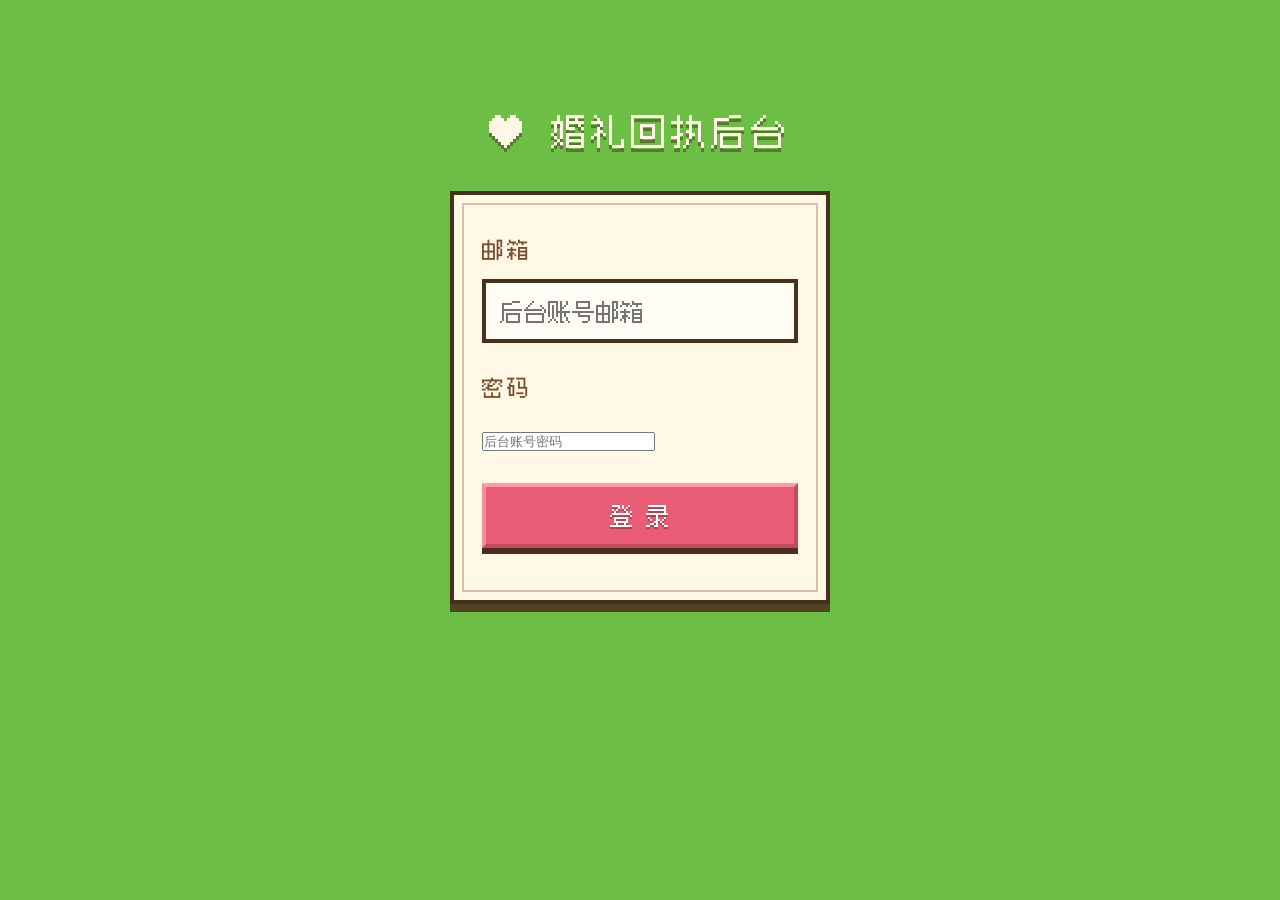
<file: admin.html>
<!DOCTYPE html>
<html lang="zh-CN">
<head>
  <meta charset="UTF-8">
  <meta name="viewport" content="width=device-width, initial-scale=1.0">
  <title>回执管理 · 婚礼后台</title>
  <link rel="icon" href="data:image/svg+xml,%3Csvg%20xmlns='http://www.w3.org/2000/svg'%20viewBox='0%200%207%206'%20shape-rendering='crispEdges'%3E%3Crect%20x='1'%20y='0'%20width='2'%20height='1'%20fill='%23ff8fa5'/%3E%3Crect%20x='4'%20y='0'%20width='2'%20height='1'%20fill='%23ff8fa5'/%3E%3Crect%20x='0'%20y='1'%20width='7'%20height='2'%20fill='%23e85d75'/%3E%3Crect%20x='1'%20y='3'%20width='5'%20height='1'%20fill='%23e85d75'/%3E%3Crect%20x='2'%20y='4'%20width='3'%20height='1'%20fill='%23e85d75'/%3E%3Crect%20x='3'%20y='5'%20width='1'%20height='1'%20fill='%23e85d75'/%3E%3C/svg%3E">
  <link rel="stylesheet" href="css/style.css">
</head>
<body class="admin-body">

  <main class="admin-main">

    <!-- 登录视图 -->
    <div id="admin-login" class="admin-login hidden">
      <h1>♥ 婚礼回执后台</h1>
      <div class="panel">
        <div class="field">
          <label for="admin-email">邮箱</label>
          <input type="text" id="admin-email" autocomplete="username" placeholder="后台账号邮箱">
        </div>
        <div class="field">
          <label for="admin-password">密码</label>
          <input type="password" id="admin-password" autocomplete="current-password" placeholder="后台账号密码">
        </div>
        <button class="btn btn-primary btn-block" id="admin-login-btn" type="button">登 录</button>
        <p class="admin-err" id="admin-login-err"></p>
      </div>
    </div>

    <!-- 面板视图 -->
    <div id="admin-panel" class="hidden">
      <div class="admin-header">
        <h1>♥ 回执名单</h1>
        <div style="display:flex;gap:12px;flex-wrap:wrap">
          <button class="btn" id="admin-refresh" type="button">刷新</button>
          <button class="btn" id="admin-export" type="button">导出 CSV</button>
          <button class="btn" id="admin-logout" type="button">退出</button>
        </div>
      </div>

      <div class="admin-stats">
        <div class="stat-card"><div class="stat-num" id="stat-total">0</div><div class="stat-label">收到回执</div></div>
        <div class="stat-card"><div class="stat-num" id="stat-yes">0</div><div class="stat-label">确定出席</div></div>
        <div class="stat-card"><div class="stat-num" id="stat-guests">0</div><div class="stat-label">出席人数</div></div>
        <div class="stat-card"><div class="stat-num" id="stat-no">0</div><div class="stat-label">遗憾缺席</div></div>
      </div>

      <div class="admin-table-wrap">
        <table class="admin-table">
          <thead>
            <tr><th>时间</th><th>姓名</th><th>电话</th><th>出席</th><th>人数</th><th>留言</th><th></th></tr>
          </thead>
          <tbody id="admin-tbody"></tbody>
        </table>
        <p id="admin-empty" class="hidden" style="text-align:center;padding:24px;color:#7a4e2d">
          还没有人提交回执，把请柬链接发出去吧 ♥
        </p>
      </div>
    </div>

    <!-- 未配置提示 -->
    <div id="admin-unconfigured" class="hidden">
      <div class="panel" style="text-align:center">
        <p style="font-size:30px;margin-bottom:16px">回执后台还没有开通</p>
        <p style="color:#7a4e2d;line-height:1.9">
          请先按 README.md 的步骤开通 Supabase，<br>
          然后把网址和密钥填进 config.js 再刷新本页。
        </p>
      </div>
    </div>

  </main>

  <div id="toast" hidden></div>

  <script src="assets/js/supabase.min.js"></script>
  <script src="config.js"></script>
  <script src="js/pixelart.js"></script>
  <script src="js/admin.js"></script>
</body>
</html>
</file>
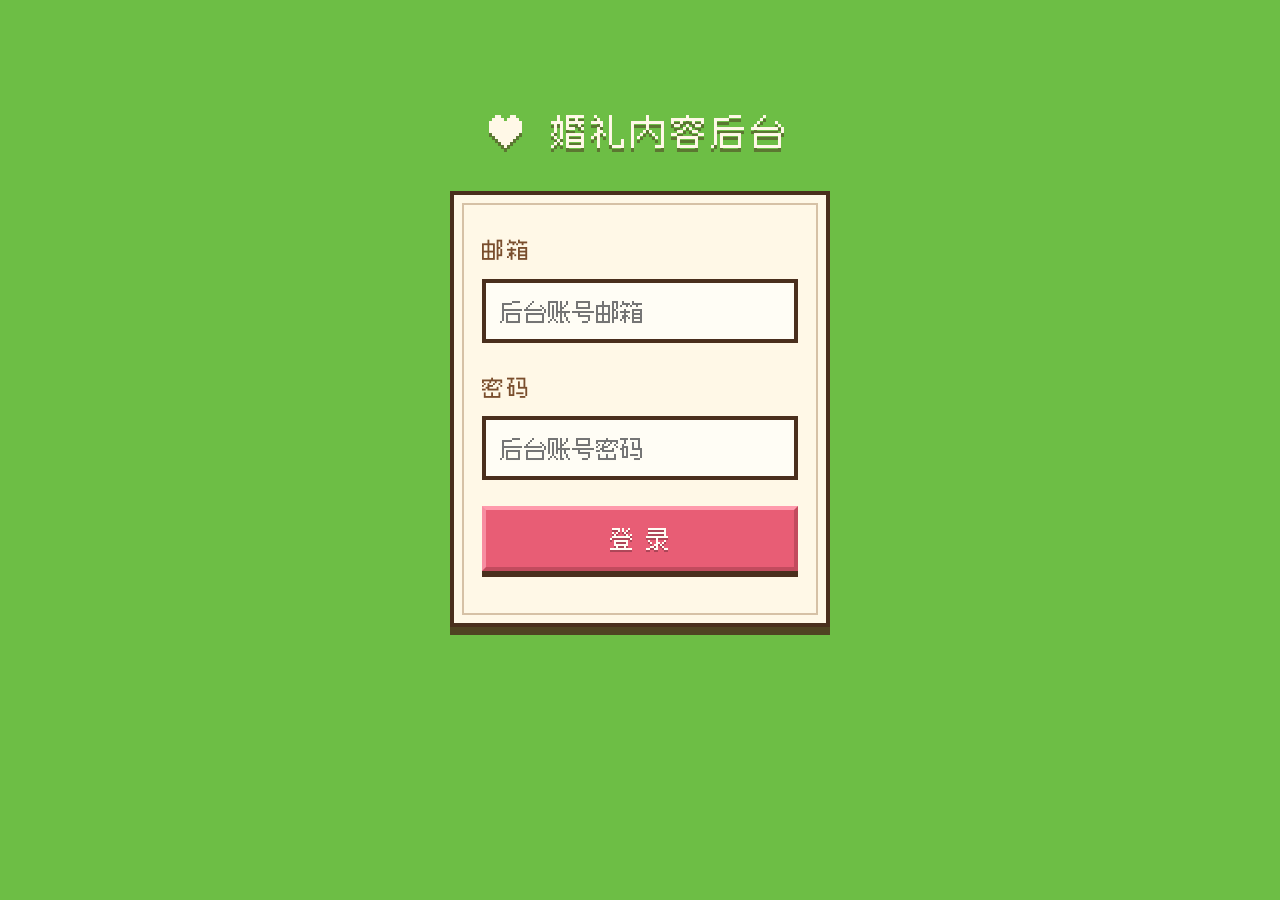
<file: editor.html>
<!DOCTYPE html>
<html lang="zh-CN">
<head>
  <meta charset="UTF-8">
  <meta name="viewport" content="width=device-width, initial-scale=1.0">
  <title>内容管理 · 婚礼后台</title>
  <link rel="icon" href="data:image/svg+xml,%3Csvg%20xmlns='http://www.w3.org/2000/svg'%20viewBox='0%200%207%206'%20shape-rendering='crispEdges'%3E%3Crect%20x='1'%20y='0'%20width='2'%20height='1'%20fill='%23ff8fa5'/%3E%3Crect%20x='4'%20y='0'%20width='2'%20height='1'%20fill='%23ff8fa5'/%3E%3Crect%20x='0'%20y='1'%20width='7'%20height='2'%20fill='%23e85d75'/%3E%3Crect%20x='1'%20y='3'%20width='5'%20height='1'%20fill='%23e85d75'/%3E%3Crect%20x='2'%20y='4'%20width='3'%20height='1'%20fill='%23e85d75'/%3E%3Crect%20x='3'%20y='5'%20width='1'%20height='1'%20fill='%23e85d75'/%3E%3C/svg%3E">
  <link rel="stylesheet" href="css/style.css?v=25">
  <link rel="stylesheet" href="css/editor.css?v=7">
</head>
<body class="admin-body">

  <main class="admin-main editor-main">

    <!-- 登录视图 -->
    <div id="editor-login" class="admin-login hidden">
      <h1>♥ 婚礼内容后台</h1>
      <div class="panel">
        <div class="field">
          <label for="editor-email">邮箱</label>
          <input type="text" id="editor-email" autocomplete="username" placeholder="后台账号邮箱">
        </div>
        <div class="field">
          <label for="editor-password">密码</label>
          <input type="password" id="editor-password" autocomplete="current-password" placeholder="后台账号密码">
        </div>
        <button class="btn btn-primary btn-block" id="editor-login-btn" type="button">登 录</button>
        <p class="admin-err" id="editor-login-err"></p>
      </div>
    </div>

    <!-- 面板视图 -->
    <div id="editor-panel" class="hidden">
      <div class="admin-header">
        <h1>♥ 内容管理</h1>
        <div style="display:flex;gap:12px;flex-wrap:wrap">
          <button class="btn" id="editor-logout" type="button">退出</button>
        </div>
      </div>

      <!-- 顶部 tab 栏 -->
      <nav class="editor-tabs">
        <button class="tab active" data-tab="content" type="button">内容</button>
        <button class="tab" data-tab="photos" type="button">照片</button>
        <button class="tab" data-tab="guests" type="button">嘉宾</button>
        <button class="tab" data-tab="games" type="button">游戏</button>
        <button class="tab" data-tab="modules" type="button">模块</button>
        <button class="tab" data-tab="board" type="button">看板</button>
      </nav>

      <!-- ① 内容 -->
      <section id="tab-content" class="tab-page">

        <div class="panel editor-panel">
          <h2 class="editor-sub">新人</h2>
          <div class="editor-grid">
            <div class="field"><label for="ed-groom">新郎姓名</label><input type="text" id="ed-groom" maxlength="20"></div>
            <div class="field"><label for="ed-bride">新娘姓名</label><input type="text" id="ed-bride" maxlength="20"></div>
            <div class="field"><label for="ed-groom-nick">新郎昵称</label><input type="text" id="ed-groom-nick" maxlength="20"></div>
            <div class="field"><label for="ed-bride-nick">新娘昵称</label><input type="text" id="ed-bride-nick" maxlength="20"></div>
          </div>
          <p class="editor-hint">昵称用于故事对话：对话里写「晓宇」「小新娘」会自动换成昵称。</p>
        </div>

        <div class="panel editor-panel">
          <h2 class="editor-sub">外观主题</h2>
          <p class="editor-hint">白天 / 黑夜 / 自动；「自动」= 18 点后到 6 点进入夜景。</p>
          <div class="editor-grid">
            <div class="field"><label for="ed-theme">主题模式</label>
              <select id="ed-theme">
                <option value="auto">自动（18 点后夜景）</option>
                <option value="day">白天</option>
                <option value="night">黑夜</option>
              </select>
            </div>
            <div class="field"><label for="ed-env-address">信封收件人（留空=新郎 × 新娘 亲启）</label><input type="text" id="ed-env-address" maxlength="30" placeholder="张宇 × 赵熙雅 亲启"></div>
          </div>
        </div>

        <div class="panel editor-panel">
          <h2 class="editor-sub">封面标题（张宇 × 赵熙雅）</h2>
          <p class="editor-hint">上方小样即封面文字实时预览：颜色、字号、字体、描边、字距、位置改完立刻变，保存后请柬同步。</p>
          <div class="editor-title-preview" id="ed-title-preview">
            <div class="tp-bg"></div>
            <div class="tp-copy" id="tp-copy">
              <p class="tp-eyebrow" id="tp-eyebrow">SAVE THE DATE</p>
              <p class="tp-title" id="tp-title">张宇 × 赵熙雅</p>
              <p class="tp-date" id="tp-date">2026.9.12</p>
            </div>
            <div class="tp-btn" id="tp-btn">↓ 点击开启邀请函 ↓</div>
          </div>
          <div class="editor-grid editor-grid-3">
            <div class="field"><label for="ed-tt-text">标题文字（留空=新郎 × 新娘）</label><input type="text" id="ed-tt-text" maxlength="30" placeholder="张宇 × 赵熙雅"></div>
            <div class="field"><label for="ed-tt-eyebrow">眉题文字（留空=SAVE THE DATE）</label><input type="text" id="ed-tt-eyebrow" maxlength="30" placeholder="SAVE THE DATE"></div>
            <div class="field"><label for="ed-tt-date">日期文字（留空=婚礼日期）</label><input type="text" id="ed-tt-date" maxlength="30" placeholder="2026.9.12"></div>
          </div>
          <div class="editor-grid editor-grid-4">
            <div class="field"><label for="ed-tt-color">文字颜色</label><input type="color" id="ed-tt-color"></div>
            <div class="field"><label for="ed-tt-edge">金边色</label><input type="color" id="ed-tt-edge"></div>
            <div class="field"><label for="ed-tt-outline">棕边色</label><input type="color" id="ed-tt-outline"></div>
            <div class="field"><label for="ed-tt-shadow">阴影色</label><input type="color" id="ed-tt-shadow"></div>
          </div>
          <div class="editor-grid editor-grid-4">
            <div class="field"><label for="ed-tt-size">字号 px（12-60）</label><input type="number" id="ed-tt-size" min="12" max="60" step="1"></div>
            <div class="field"><label for="ed-tt-font">字体</label>
              <select id="ed-tt-font">
                <option value="pixel">像素体 Fusion Pixel</option>
                <option value="hei">黑体</option>
                <option value="system">系统默认</option>
              </select>
            </div>
            <div class="field"><label for="ed-tt-stroke">描边厚度</label>
              <select id="ed-tt-stroke">
                <option value="1">细</option>
                <option value="2">标准</option>
                <option value="3">粗</option>
              </select>
            </div>
            <div class="field"><label for="ed-tt-ls">字距 em（0-0.3）</label><input type="number" id="ed-tt-ls" min="0" max="0.3" step="0.01"></div>
          </div>
          <div class="field"><label for="ed-tt-y">标题位置（相对整张封面图 %，10 靠上 / 60 靠下，默认 30）</label><input type="range" id="ed-tt-y" min="10" max="60" step="1"></div>
          <div class="field"><label for="ed-tt-btnY">打卡按钮位置（相对整张封面图 %，默认 92）</label><input type="range" id="ed-tt-btnY" min="50" max="98" step="1"></div>
          <div class="editor-grid">
            <div class="field"><label for="ed-cover-url">封面图片（留空=内置封面；可上传）</label><input type="text" id="ed-cover-url" placeholder="https://… 或留空"></div>
          </div>
          <div class="editor-upload-row">
            <button class="btn btn-wood" id="ed-cover-upload-btn" type="button">上传封面图</button>
            <input type="file" id="ed-cover-file" accept="image/*" hidden>
            <span id="ed-cover-progress"></span>
          </div>
          <p class="editor-hint">封面图尺寸 1080 × 2340（竖图，建议按此比例上传），上传后点「保存」生效，请柬封面与上方预览同步更换。</p>
        </div>

        <div class="panel editor-panel">
          <h2 class="editor-sub">统一介绍（时间 · 倒计时 · 月历）</h2>
          <p class="editor-hint">这一块显示在「参加我们的婚礼」和「婚礼节」之间：开席时间与男方婚宴一致，倒计时和月历按需显示。今日行程归各婚宴自己配（见下方）。</p>
          <div class="editor-switches" style="margin-top:18px">
            <label class="editor-switch"><input type="checkbox" id="ed-i-countdown" checked><span>倒计时</span></label>
            <label class="editor-switch"><input type="checkbox" id="ed-i-calendar" checked><span>婚礼月历</span></label>
          </div>
        </div>

        <div class="panel editor-panel">
          <h2 class="editor-sub">女方婚宴</h2>
          <div class="editor-grid editor-grid-5">
            <div class="field"><label for="ed-b-year">年</label><input type="number" id="ed-b-year" min="2020" max="2100"></div>
            <div class="field"><label for="ed-b-month">月</label><input type="number" id="ed-b-month" min="1" max="12"></div>
            <div class="field"><label for="ed-b-day">日</label><input type="number" id="ed-b-day" min="1" max="31"></div>
            <div class="field"><label for="ed-b-hour">时</label><input type="number" id="ed-b-hour" min="0" max="23"></div>
            <div class="field"><label for="ed-b-minute">分</label><input type="number" id="ed-b-minute" min="0" max="59"></div>
          </div>
          <div class="field">
            <label for="ed-b-lunar">农历（选填，如：农历八月廿一）</label>
            <input type="text" id="ed-b-lunar" maxlength="20">
          </div>
          <div class="editor-grid">
            <div class="field"><label for="ed-b-venue-name">场地名称</label><input type="text" id="ed-b-venue-name" maxlength="40"></div>
            <div class="field"><label for="ed-b-venue-address">详细地址</label><input type="text" id="ed-b-venue-address" maxlength="80"></div>
            <div class="field"><label for="ed-b-lng">经度 lng</label><input type="number" id="ed-b-lng" step="any"></div>
            <div class="field"><label for="ed-b-lat">纬度 lat</label><input type="number" id="ed-b-lat" step="any"></div>
          </div>
          <p class="editor-hint">女方场地坐标用于「打开地图导航」跳转高德，用 lbs.amap.com/tools/picker 获取；不填会跳到默认占位点，务必填真实值。</p>
          <div class="field" style="margin-top:18px"><label for="ed-b-venue-notice">住宿 &amp; 接送说明（选填，留空则不显示）</label><textarea id="ed-b-venue-notice" maxlength="400" placeholder="例如：外地宾客可入住 XX 酒店（约 10 分钟车程）；婚礼当天 10:30 在地铁 XX 站 C 口有接驳车接送。"></textarea></div>
          <div class="editor-grid" style="margin-top:18px">
            <div class="field"><label for="ed-b-map-photo">山谷地图实景照片地址（选填）</label><input type="text" id="ed-b-map-photo" placeholder="留空 = 使用内置像素地图"></div>
          </div>
          <div class="editor-upload-row">
            <button class="btn btn-wood" id="b-map-photo-upload" type="button">上传实景照片</button>
            <input type="file" id="b-map-photo-file" accept="image/*" hidden>
          </div>
          <p class="editor-hint">点「上传实景照片」地址自动填入左侧「山谷地图实景照片」，这张照片会显示在山谷地图的女方场地卡片上；新人照留空则不显示照片。</p>
          <div class="field" style="margin-top:18px">
            <label>今日行程（该场自己的流程；点「＋ 添加流程」加一行，行数不限）</label>
            <div class="sched-rows" id="b-sched-rows"></div>
            <button class="btn btn-wood" id="b-sched-add" type="button">＋ 添加流程</button>
          </div>
          <p class="editor-hint">「环节」靠左、「时间」靠右显示在同一行，说明独占下一行；三栏都留空的行保存时自动丢弃。</p>
          <div class="editor-grid" style="margin-top:18px">
            <div class="field"><label for="ed-b-transport-public">公共交通</label><input type="text" id="ed-b-transport-public" maxlength="40" placeholder="例如：地铁 XX 站下车后打车前往"></div>
            <div class="field"><label for="ed-b-transport-car">自驾前往</label><input type="text" id="ed-b-transport-car" maxlength="40" placeholder="例如：导航至酒店停车场"></div>
          </div>
          <div class="editor-switches" style="margin-top:18px">
            <label class="editor-switch"><input type="checkbox" id="ed-b-info-on" checked><span>显示「完整婚礼信息」块</span></label>
            <label class="editor-switch"><input type="checkbox" id="ed-b-info-expanded"><span>默认展开</span></label>
          </div>
          <div class="editor-switches" style="margin-top:10px">
            <label class="editor-switch"><input type="checkbox" id="ed-b-countdown"><span>倒计时</span></label>
            <label class="editor-switch"><input type="checkbox" id="ed-b-calendar"><span>婚礼月历</span></label>
          </div>
          <p class="editor-hint">「完整婚礼信息」块默认收起，点击展开，里面包含：今日行程、交通、住宿接送、倒计时、月历（勾了才显示）。倒计时 / 月历默认不显示，需要时勾上；女方婚宴不影响山谷地图和首页日期。</p>
        </div>

        <div class="panel editor-panel">
          <h2 class="editor-sub">男方婚宴</h2>
          <div class="editor-grid editor-grid-5">
            <div class="field"><label for="ed-g-year">年</label><input type="number" id="ed-g-year" min="2020" max="2100"></div>
            <div class="field"><label for="ed-g-month">月</label><input type="number" id="ed-g-month" min="1" max="12"></div>
            <div class="field"><label for="ed-g-day">日</label><input type="number" id="ed-g-day" min="1" max="31"></div>
            <div class="field"><label for="ed-g-hour">时</label><input type="number" id="ed-g-hour" min="0" max="23"></div>
            <div class="field"><label for="ed-g-minute">分</label><input type="number" id="ed-g-minute" min="0" max="59"></div>
          </div>
          <div class="field">
            <label for="ed-g-lunar">农历（选填，如：农历八月廿一）</label>
            <input type="text" id="ed-g-lunar" maxlength="20">
          </div>
          <div class="editor-grid">
            <div class="field"><label for="ed-g-venue-name">场地名称</label><input type="text" id="ed-g-venue-name" maxlength="40"></div>
            <div class="field"><label for="ed-g-venue-address">详细地址</label><input type="text" id="ed-g-venue-address" maxlength="80"></div>
            <div class="field"><label for="ed-g-lng">经度 lng</label><input type="number" id="ed-g-lng" step="any"></div>
            <div class="field"><label for="ed-g-lat">纬度 lat</label><input type="number" id="ed-g-lat" step="any"></div>
          </div>
          <p class="editor-hint">男方婚宴的时间地点同时驱动请柬封面日期、「添加到日历」和山谷地图导航。时间按 24 小时制填写；经度纬度打开高德坐标拾取器 lbs.amap.com/tools/picker 获取。</p>
          <div class="field" style="margin-top:18px"><label for="ed-g-venue-notice">住宿 &amp; 接送说明（选填，留空则不显示）</label><textarea id="ed-g-venue-notice" maxlength="400" placeholder="例如：外地宾客可入住 XX 酒店（约 10 分钟车程）；婚礼当天 10:30 在地铁 XX 站 C 口有接驳车接送。"></textarea></div>
          <div class="editor-grid" style="margin-top:18px">
            <div class="field"><label for="ed-g-map-photo">山谷地图实景照片地址（选填）</label><input type="text" id="ed-g-map-photo" placeholder="留空 = 使用内置像素地图"></div>
          </div>
          <div class="editor-upload-row">
            <button class="btn btn-wood" id="g-map-photo-upload" type="button">上传实景照片</button>
            <input type="file" id="g-map-photo-file" accept="image/*" hidden>
          </div>
          <p class="editor-hint">点「上传实景照片」地址自动填入左侧「山谷地图实景照片」，这张照片会显示在山谷地图的男方场地卡片上；新人照留空则不显示照片。</p>
          <div class="field" style="margin-top:18px">
            <label>今日行程（该场自己的流程；点「＋ 添加流程」加一行，行数不限）</label>
            <div class="sched-rows" id="g-sched-rows"></div>
            <button class="btn btn-wood" id="g-sched-add" type="button">＋ 添加流程</button>
          </div>
          <p class="editor-hint">「环节」靠左、「时间」靠右显示在同一行，说明独占下一行；三栏都留空的行保存时自动丢弃。</p>
          <div class="editor-grid" style="margin-top:18px">
            <div class="field"><label for="ed-g-transport-public">公共交通</label><input type="text" id="ed-g-transport-public" maxlength="40" placeholder="例如：地铁 XX 站下车后打车前往"></div>
            <div class="field"><label for="ed-g-transport-car">自驾前往</label><input type="text" id="ed-g-transport-car" maxlength="40" placeholder="例如：导航至酒店停车场"></div>
          </div>
          <div class="editor-switches" style="margin-top:18px">
            <label class="editor-switch"><input type="checkbox" id="ed-g-info-on" checked><span>显示「完整婚礼信息」块</span></label>
            <label class="editor-switch"><input type="checkbox" id="ed-g-info-expanded"><span>默认展开</span></label>
          </div>
          <div class="editor-switches" style="margin-top:10px">
            <label class="editor-switch"><input type="checkbox" id="ed-g-countdown"><span>倒计时</span></label>
            <label class="editor-switch"><input type="checkbox" id="ed-g-calendar"><span>婚礼月历</span></label>
          </div>
          <p class="editor-hint">「完整婚礼信息」块默认收起，点击展开，里面包含：今日行程、交通、住宿接送、倒计时、月历（勾了才显示）。男方的交通安排会同步显示在山谷地图里。倒计时 / 月历默认不显示，需要时勾上。</p>
        </div>

        <div class="panel editor-panel">
          <h2 class="editor-sub">出席回执</h2>
          <div class="editor-switches">
            <label class="editor-switch"><input type="checkbox" id="ed-acc-on" checked><span>询问住宿安排</span></label>
          </div>
          <p class="editor-hint">关闭后，回执表单不再显示「需不需要住宿」和入住 / 退房日期。</p>
        </div>

        <div class="panel editor-panel">
          <h2 class="editor-sub">任务卡（山谷夜色区块）</h2>
          <div class="field">
            <label for="ed-quest-intro">开篇旁白</label>
            <textarea id="ed-quest-intro" rows="3" maxlength="200" placeholder="例如：婚礼当日，山谷里吹来了请柬的香气……"></textarea>
          </div>
          <div class="editor-grid">
            <div class="field"><label for="ed-quest-arrive">任务 ① · 抵达</label><input type="text" id="ed-quest-arrive" maxlength="40" placeholder="例如：按邀请函上的时间抵达现场"></div>
            <div class="field"><label for="ed-quest-witness">任务 ② · 见证</label><input type="text" id="ed-quest-witness" maxlength="40" placeholder="例如：拥抱、誓言与交换戒指"></div>
            <div class="field"><label for="ed-quest-unlock">任务 ③ · 解锁</label><input type="text" id="ed-quest-unlock" maxlength="40" placeholder="例如：一场热闹又浪漫的喜宴"></div>
            <div class="field"><label for="ed-quest-reward">奖励文案</label><input type="text" id="ed-quest-reward" maxlength="40" placeholder="例如：奖励：永久友谊 +1000"></div>
          </div>
        </div>

        <div class="panel editor-panel">
          <h2 class="editor-sub">山谷友人 &amp; 婚礼场景</h2>
          <div class="field">
            <label for="ed-blessing">祝福信（显示在请柬底部，每行一段）</label>
            <textarea id="ed-blessing" rows="4" maxlength="400"></textarea>
          </div>
          <div class="field" style="margin-top:18px">
            <label for="ed-ceremony-img">婚礼场景大图地址（选填）</label>
            <input type="text" id="ed-ceremony-img" placeholder="留空 = 使用内置场景图">
          </div>
          <p class="editor-hint">想换场景图：把图片放进 assets/bg/ 后运行 python tools/process_bg.py，再填例如 assets/bg/pix/ceremony.png（或完整网址）。</p>
        </div>

        <div class="panel editor-panel">
          <h2 class="editor-sub">故事对话</h2>
          <div class="field">
            <label for="ed-story">对话内容（每行一句）</label>
            <textarea id="ed-story" class="editor-story"></textarea>
          </div>
          <p class="editor-hint">每行一句，格式：发言者|内容。发言者留空表示「旁白」；也可以直接写任意名字。</p>
        </div>

        <div class="panel editor-panel">
          <h2 class="editor-sub">分享文案</h2>
          <div class="editor-grid">
            <div class="field"><label for="ed-share-title">分享标题</label><input type="text" id="ed-share-title" maxlength="60"></div>
            <div class="field"><label for="ed-share-desc">分享描述</label><input type="text" id="ed-share-desc" maxlength="80"></div>
          </div>
        </div>

        <div class="panel editor-panel">
          <h2 class="editor-sub">背景音乐</h2>
          <div class="editor-music">
            <div class="field">
              <label for="ed-music">音乐地址（mp3 / m4a / ogg）</label>
              <input type="text" id="ed-music" placeholder="留空播放内置 8-bit 卡农">
            </div>
            <button class="btn btn-wood" id="music-upload-btn" type="button">上传音乐</button>
            <input type="file" id="music-file" accept=".mp3,.m4a,.ogg,audio/mpeg,audio/mp4,audio/ogg" hidden>
          </div>
          <p class="editor-hint">点「上传音乐」选择文件，地址会自动填进输入框；地址留空 = 播放内置 8-bit 卡农小曲。</p>
        </div>

        <button class="btn btn-primary btn-block editor-save" id="content-save" type="button">保 存</button>
      </section>

      <!-- ② 照片 -->
      <section id="tab-photos" class="tab-page hidden">
        <div class="panel editor-panel">
          <h2 class="editor-sub">当前照片</h2>
          <div class="photo-grid" id="photo-grid"></div>
          <p id="photo-empty" class="editor-hint hidden" style="text-align:center">还没有照片，用下面的按钮上传吧 ♥</p>
        </div>
        <div class="panel editor-panel">
          <h2 class="editor-sub">上传新照片</h2>
          <button class="btn btn-wood btn-block" id="photo-upload-btn" type="button">选择照片上传（可多选）</button>
          <input type="file" id="photo-file" accept="image/*" multiple hidden>
          <p class="editor-hint" id="photo-progress"></p>
          <p class="editor-hint">建议宽高比 4:3、单张 1MB 以内，上传后请柬即时显示。</p>
        </div>
        <div class="panel editor-panel">
          <h2 class="editor-sub">女方婚宴照片</h2>
          <div class="photo-grid" id="b-album-grid"></div>
          <p id="b-album-empty" class="editor-hint hidden" style="text-align:center">还没有照片，用下面的按钮上传吧 ♥</p>
          <button class="btn btn-wood btn-block" id="b-album-upload-btn" type="button">选择照片上传（可多选）</button>
          <input type="file" id="b-album-file" accept="image/*" multiple hidden>
          <p class="editor-hint" id="b-album-progress"></p>
          <p class="editor-hint">显示在请柬「女方婚宴」模块顶部：左右滑动 + 自动轮播，点任意一张全屏看大图。留空则不显示照片。</p>
        </div>
        <div class="panel editor-panel">
          <h2 class="editor-sub">男方婚宴照片</h2>
          <div class="photo-grid" id="g-album-grid"></div>
          <p id="g-album-empty" class="editor-hint hidden" style="text-align:center">还没有照片，用下面的按钮上传吧 ♥</p>
          <button class="btn btn-wood btn-block" id="g-album-upload-btn" type="button">选择照片上传（可多选）</button>
          <input type="file" id="g-album-file" accept="image/*" multiple hidden>
          <p class="editor-hint" id="g-album-progress"></p>
          <p class="editor-hint">显示在请柬「男方婚宴」模块顶部：左右滑动 + 自动轮播，点任意一张全屏看大图。留空则不显示照片。</p>
        </div>
        <div class="panel editor-panel">
          <h2 class="editor-sub">轮播设置</h2>
          <div class="editor-switches">
            <label class="editor-switch"><input type="checkbox" id="gal-auto" checked><span>自动轮播</span></label>
          </div>
          <div class="editor-grid">
            <div class="field"><label for="gal-interval">每张停留（秒）</label>
              <input type="number" id="gal-interval" min="1" max="60" step="1"></div>
            <div class="field"><label for="gal-fade">渐变时长（毫秒）</label>
              <input type="number" id="gal-fade" min="0" max="5000" step="100"></div>
          </div>
          <p class="editor-hint">轮播顺序：婚礼仪式场景图 → 我们的照片，循环播放。关闭自动轮播则固定显示场景图。修改不影响已上传照片。</p>
          <button class="btn btn-primary btn-block editor-save" id="photos-save" type="button">保存轮播设置</button>
        </div>
      </section>

      <!-- ③ 嘉宾 -->
      <section id="tab-guests" class="tab-page hidden">
        <div class="panel editor-panel">
          <h2 class="editor-sub">添加嘉宾</h2>
          <div class="editor-grid">
            <div class="field"><label for="guest-name">姓名 <span class="req">*</span></label><input type="text" id="guest-name" maxlength="20" placeholder="怎么称呼 ta？"></div>
            <div class="field"><label for="guest-note">备注（选填）</label><input type="text" id="guest-note" maxlength="50" placeholder="例如：同事 / 大学室友"></div>
          </div>
          <button class="btn btn-primary btn-block" id="guest-add-btn" type="button">添加嘉宾</button>
        </div>
        <div class="panel editor-panel">
          <h2 class="editor-sub">嘉宾名单</h2>
          <div id="guest-list"></div>
          <p id="guest-empty" class="editor-hint hidden" style="text-align:center">还没有嘉宾，添加后每人会有一个专属链接 ♥</p>
        </div>
        <p class="editor-note">发给谁就点谁的复制链接，对方打开请柬会自动显示 ta 的名字</p>
      </section>

      <!-- ⑤ 游戏 -->
      <section id="tab-games" class="tab-page hidden">
        <div class="panel editor-panel">
          <h2 class="editor-sub">小游戏开关</h2>
          <div class="editor-switches" id="ed-switches"></div>
          <p class="editor-hint">关掉的小游戏不会出现在请柬上；关闭成就后请柬上的奖杯按钮也会隐藏。</p>
        </div>
        <div class="panel editor-panel">
          <h2 class="editor-sub">钓祝福 · 祝福语池</h2>
          <div class="field">
            <label for="ed-blessings">祝福语（每行一条，钓上来的鱼随机展示）</label>
            <textarea id="ed-blessings" rows="6"></textarea>
          </div>
        </div>
        <div class="panel editor-panel">
          <h2 class="editor-sub">占卜运势 · 签文库</h2>
          <div class="field">
            <label for="ed-fortunes">签文（每行一条；同一人同一天抽到的签固定不变）</label>
            <textarea id="ed-fortunes" rows="6"></textarea>
          </div>
        </div>
        <div class="panel editor-panel">
          <h2 class="editor-sub">寻宝集心</h2>
          <div class="editor-grid">
            <div class="field"><label for="ed-treasure-count">爱心数量（1–6）</label><input type="number" id="ed-treasure-count" min="1" max="6"></div>
            <div class="field"><label for="ed-treasure-reward">集齐奖励文案</label><input type="text" id="ed-treasure-reward" maxlength="40"></div>
          </div>
        </div>
        <div class="panel editor-panel">
          <h2 class="editor-sub">山谷花园</h2>
          <p class="editor-hint" id="ed-garden-stat">正在统计……</p>
        </div>
        <button class="btn btn-primary btn-block editor-save" id="games-save" type="button">保 存</button>
      </section>

      <!-- ⑥ 模块 -->
      <section id="tab-modules" class="tab-page hidden">
        <div class="panel editor-panel">
          <h2 class="editor-sub">模块顺序与开关</h2>
          <div id="ed-modules"></div>
          <p class="editor-hint">点「上移」「下移」调整模块在请柬上的先后顺序；取消勾选则该模块不显示。封面主视觉固定在最前、页脚固定最后，不参与排序。</p>
        </div>
        <button class="btn btn-primary btn-block editor-save" id="modules-save" type="button">保 存</button>
      </section>

      <!-- ④ 看板 -->
      <section id="tab-board" class="tab-page hidden">

        <div class="admin-stats">
          <div class="stat-card"><div class="stat-num" id="bstat-total">0</div><div class="stat-label">收到回执</div></div>
          <div class="stat-card"><div class="stat-num" id="bstat-yes">0</div><div class="stat-label">一定到人数</div></div>
          <div class="stat-card"><div class="stat-num" id="bstat-no">0</div><div class="stat-label">遗憾缺席</div></div>
          <div class="stat-card"><div class="stat-num" id="bstat-wait">0</div><div class="stat-label">未回复嘉宾</div></div>
        </div>
        <div class="admin-stats">
          <div class="stat-card"><div class="stat-num" id="bstat-visit">0</div><div class="stat-label">请柬被打开次数</div></div>
          <div class="stat-card"><div class="stat-num" id="bstat-visit24">0</div><div class="stat-label">近 24 小时打开</div></div>
          <div class="stat-card"><div class="stat-num" id="bstat-visit-open">0</div><div class="stat-label">已打开专属请柬</div></div>
          <div class="stat-card"><div class="stat-num" id="bstat-visit-unopen">0</div><div class="stat-label">未打开嘉宾</div></div>
        </div>

        <div class="panel editor-panel">
          <div class="editor-sub-row">
            <h2 class="editor-sub">回执明细</h2>
            <button class="btn btn-sm" id="board-export" type="button">导出 CSV</button>
          </div>
          <div class="admin-table-wrap">
            <table class="admin-table">
              <thead>
                <tr><th>时间</th><th>姓名</th><th>电话</th><th>出席</th><th>人数</th><th>住宿</th><th>留言</th><th>来源</th><th></th></tr>
              </thead>
              <tbody id="board-tbody"></tbody>
            </table>
            <p id="board-empty" class="hidden" style="text-align:center;padding:24px;color:#7a4e2d">
              还没有人提交回执，把请柬链接发出去吧 ♥
            </p>
          </div>
        </div>

        <div class="panel editor-panel">
          <h2 class="editor-sub">未回复嘉宾</h2>
          <div class="unreplied-list" id="unreplied-list"></div>
          <p id="unreplied-empty" class="editor-hint" style="text-align:center">太棒了，所有嘉宾都已回复 ♥</p>
        </div>

      </section>
    </div>

    <!-- 未配置提示 -->
    <div id="editor-unconfigured" class="hidden">
      <div class="panel" style="text-align:center">
        <p style="font-size:30px;margin-bottom:16px">内容后台还没有开通</p>
        <p style="color:#7a4e2d;line-height:1.9">
          尚未配置 Supabase，<br>请先在 config.js 填 url 和 anonKey 并运行 db/init.sql。
        </p>
      </div>
    </div>

  </main>

  <div id="toast" hidden></div>

  <script src="assets/js/supabase.min.js"></script>
  <script src="config.js"></script>
  <script src="js/editor.js?v=13"></script>
</body>
</html>
</file>
<file: css/style.css>
/* ============================================================
   像素婚礼请柬 · 星露谷风格设计系统
   字体：缝合像素字体 Fusion Pixel（12px，请使用 12 的倍数字号）
   ============================================================ */

@font-face {
  font-family: "Fusion Pixel";
  src: url("../assets/fonts/fusion-pixel-12px-proportional-zh_hans.otf.woff2") format("woff2");
  font-weight: 400 900;
  font-display: swap;
}
@font-face {
  font-family: "Fusion Pixel";
  src: url("../assets/fonts/fusion-pixel-12px-proportional-latin.otf.woff2") format("woff2");
  unicode-range: U+0000-00FF, U+2000-206F;
  font-weight: 400 900;
  font-display: swap;
}

:root {
  /* 星露谷配色 */
  --ink: #4a2f1d;          /* 深棕 · 描边/正文 */
  --ink-soft: #7a4e2d;     /* 浅棕 */
  --cream: #fff8e7;        /* 奶油 · 面板底色 */
  --cream-2: #ffefc9;      /* 奶油深 · 信封盖 */
  --paper: #fffdf5;        /* 纸白 */
  --sky: #9bd8ff;
  --sky-deep: #7cc0f5;
  --grass: #6dbe45;
  --grass-dark: #4e9a3a;
  --wood: #b98a5a;
  --wood-dark: #8b5a2b;
  --red: #e85d75;          /* 爱心红 */
  --red-dark: #c24b5e;
  --pink: #ffb3c1;
  --gold: #ffc94d;
  --gold-dark: #e0a82e;
  --blue: #4a7fd4;         /* 背带裤蓝 */
  --blue-dark: #3a66ae;

  --border: 4px solid var(--ink);
  --shadow-hard: 0 8px 0 rgba(74, 47, 29, 0.85);
  --shadow-btn: 0 6px 0 var(--ink);
}

* { margin: 0; padding: 0; box-sizing: border-box; }

html { -webkit-text-size-adjust: 100%; }

body {
  font-family: "Fusion Pixel", "Microsoft YaHei", "PingFang SC", monospace;
  font-size: 24px;               /* 12px × 2，像素字体最佳倍率 */
  line-height: 1.7;
  color: var(--ink);
  background: linear-gradient(180deg, var(--sky) 0%, var(--sky-deep) 18%, #c9ec9a 18.2%, var(--grass) 100%);
  background-attachment: fixed;
  min-height: 100vh;
  overflow-x: hidden;
  -webkit-tap-highlight-color: transparent;
  user-select: none;
}

img, svg { image-rendering: pixelated; }

/* 信封未打开时锁定滚动 */
body.lock { overflow: hidden; }

main { max-width: 560px; margin: 0 auto; }

/* ============================================================
   通用组件
   ============================================================ */

/* 像素面板 */
.panel {
  background: var(--cream);
  border: var(--border);
  box-shadow: var(--shadow-hard);
  padding: 36px 28px;
  margin: 0 20px;
  position: relative;
}
.panel::before {
  content: "";
  position: absolute; inset: 8px;
  border: 2px solid rgba(138, 91, 43, 0.35);
  pointer-events: none;
}

/* 区块 */
.section { padding: 64px 0 24px; }

/* —— 邀请函区装饰：山谷邮差狐狸（右下）+ 花草（左下） —— */
#notice, #notice-bride, #notice-groom { position: relative; padding-bottom: 104px; }
.notice-deco {
  position: absolute; right: 12px; bottom: 0; width: 96px; z-index: 1;
  pointer-events: none;
}
.notice-deco img {
  display: block; width: 100%; height: auto;
  image-rendering: pixelated; transform: rotate(-4deg);
  filter: drop-shadow(3px 4px 0 rgba(74, 47, 29, 0.35));
}
.notice-flowers { position: absolute; left: 0; right: 0; bottom: 0; height: 0; z-index: 1; pointer-events: none; }
.notice-flowers svg { position: absolute; }
body.night .notice-deco img { filter: drop-shadow(3px 4px 0 rgba(0, 0, 0, 0.45)) brightness(0.68) saturate(0.85); }
body.night .notice-flowers svg { filter: brightness(0.75); }

/* 标题（模板式：英文眉题 + 中文大标题） */
.sec-title {
  text-align: center;
  font-size: 26px;
  font-weight: 900;
  letter-spacing: .08em;
  margin-bottom: 32px;
  color: #7a412f;
  text-shadow: 2px 2px #f6d470, -1px -1px #fff0ae;
}
.sec-title::before {
  content: 'WEDDING INVITATION';
  display: block;
  margin: 0 0 8px;
  font-size: 10px;
  font-weight: 400;
  letter-spacing: .18em;
  color: inherit;
  opacity: .8;
  text-shadow: none;
}
#notice .sec-title::before { content: 'WEDDING INFO'; }
#notice-bride .sec-title::before { content: "THE BRIDE'S BANQUET"; }
#notice-groom .sec-title::before { content: "THE GROOM'S BANQUET"; }
.quest-title::before { content: 'A NEW QUEST'; }
#ceremony .sec-title::before { content: 'THE CEREMONY'; }
#map .sec-title::before { content: 'HOW TO ARRIVE'; }
#rsvp .sec-title::before { content: 'JOIN THE CELEBRATION'; }
.guests-title::before { content: 'FRIENDS OF THE VALLEY'; }
.games-section .sec-title::before { content: 'WEDDING FUN FAIR'; }
.sec-title .heart {
  display: inline-block; width: 20px; height: 20px;
  vertical-align: -2px; margin: 0 10px;
  animation: heartbeat 1.6s ease-in-out infinite;
}

/* 像素按钮（经典游戏浮雕感） */
.btn {
  display: inline-flex;
  align-items: center; justify-content: center; gap: 12px;
  font-family: inherit;
  font-size: 24px;
  line-height: 1.2;
  color: var(--ink);
  background: var(--cream-2);
  border: 4px solid;
  border-color: var(--paper) var(--wood-dark) var(--wood-dark) var(--wood);
  box-shadow: var(--shadow-btn);
  padding: 14px 28px;
  cursor: pointer;
  text-decoration: none;
  transition: transform 0.05s, box-shadow 0.05s;
  user-select: none;
}
.btn:active {
  transform: translateY(5px);
  box-shadow: 0 1px 0 var(--ink);
}
.btn-primary {
  background: var(--red);
  color: var(--paper);
  border-color: #ff9aac var(--red-dark) var(--red-dark) #f78da1;
  text-shadow: 0 2px 0 rgba(0, 0, 0, 0.25);
}
.btn-wood {
  background: var(--wood);
  color: var(--paper);
  border-color: #d9b183 var(--wood-dark) var(--wood-dark) #c69a6b;
  text-shadow: 0 2px 0 rgba(0, 0, 0, 0.25);
}
.btn-block { display: flex; width: 100%; }
.btn:disabled { opacity: 0.5; pointer-events: none; }
.btn svg { flex: none; }

/* 入场动画 */
.reveal {
  opacity: 0;
  transform: translateY(36px);
  transition: opacity 0.7s ease, transform 0.7s ease;
}
.reveal.visible { opacity: 1; transform: none; }

/* 提示气泡 toast */
#toast {
  position: fixed;
  left: 50%; bottom: 90px;
  transform: translateX(-50%);
  background: var(--ink);
  color: var(--cream);
  border: 4px solid var(--paper);
  padding: 14px 24px;
  font-size: 24px;
  z-index: 200;
  max-width: 88vw;
  text-align: center;
  animation: pop-in 0.3s ease;
}
#toast[hidden] { display: none; }

@keyframes pop-in {
  from { transform: translateX(-50%) scale(0.8); opacity: 0; }
  to   { transform: translateX(-50%) scale(1); opacity: 1; }
}

@keyframes heartbeat {
  0%, 100% { transform: scale(1); }
  15% { transform: scale(1.2); }
  30% { transform: scale(1); }
  45% { transform: scale(1.15); }
  60% { transform: scale(1); }
}

@keyframes bob {
  0%, 100% { transform: translateY(0); }
  50% { transform: translateY(-10px); }
}

@keyframes drift {
  0%   { transform: translateX(-60px); }
  50%  { transform: translateX(60px); }
  100% { transform: translateX(-60px); }
}

@keyframes blink-arrow {
  0%, 100% { transform: translateY(0); opacity: 1; }
  50% { transform: translateY(6px); opacity: 0.35; }
}

/* ============================================================
   开屏信封
   ============================================================ */

#envelope-screen {
  position: fixed; inset: 0;
  z-index: 100;
  background: linear-gradient(180deg, #a8dcff 0%, var(--sky) 40%, #d8f2c8 60%, var(--grass) 100%);
  display: flex;
  flex-direction: column;
  align-items: center; justify-content: center;
  transition: opacity 0.5s ease;
}
#envelope-screen.fade-out { opacity: 0; pointer-events: none; }

/* 开屏漂浮星星 */
.env-star {
  position: absolute; width: 4px; height: 4px;
  background: #fff9cf; box-shadow: 3px 2px #ffffff8f;
  animation: starBlink var(--twinkle, 2.2s) ease-in-out infinite alternate;
}

.envelope-wrap {
  position: relative;
  width: 336px;
  height: 240px;
  cursor: pointer;
  animation: bob 2.6s ease-in-out infinite;
}
.envelope-wrap > svg { position: absolute; top: 0; left: 0; }
.env-back { filter: drop-shadow(0 12px 0 rgba(74, 47, 29, 0.28)); }

/* 地面椭圆阴影（不随信封浮动） */
.env-shadow {
  width: 250px; height: 22px; margin-top: 8px;
  background: radial-gradient(ellipse at center, rgba(74, 47, 29, 0.38), transparent 70%);
  pointer-events: none;
}

/* 信封盖：以顶边为轴向上翻开（定格动画：帧进式翻转） */
.flap-wrap {
  position: absolute;
  top: 0; left: 0;
  width: 336px; height: 132px;
  transform-origin: 50% 0;
  transition: transform 0.5s steps(5, end);
}
.envelope-wrap.open .flap-wrap { transform: scaleY(-1); }

/* 拆封前魔法颤动（3 帧定格） */
.envelope-wrap.shake { animation: env-shake 0.3s steps(3) 1; }
@keyframes env-shake {
  0% { transform: translateX(0); }
  33% { transform: translateX(-3px); }
  66% { transform: translateX(3px); }
  100% { transform: translateX(0); }
}

/* 蜡封星光爆裂（霍格沃兹式魔法光点） */
.sparkle {
  position: absolute; z-index: 6;
  width: 5px; height: 5px;
  background: #ffe27a;
  box-shadow: 3px 2px #fff3a080;
  animation: sparkle-out 0.55s steps(5) forwards;
  pointer-events: none;
}
@keyframes sparkle-out {
  from { transform: translate(0, 0) scale(1); opacity: 1; }
  to { transform: translate(var(--dx, 20px), var(--dy, -20px)) scale(0.2); opacity: 0; }
}

/* 金色蜡封（盖尖上，嵌像素爱心） */
.wax-seal {
  position: absolute; left: 145px; top: 82px;
  width: 46px; height: 46px;
  border-radius: 50%;
  background: radial-gradient(circle at 35% 30%, #e85d75, #a52f45 68%, #7c1f33);
  border: 3px solid var(--ink);
  box-shadow: inset 0 0 0 3px #f7c36b, 3px 4px 0 rgba(42, 26, 8, 0.4);
  display: flex; align-items: center; justify-content: center;
}

/* 右上角像素邮票 */
.env-stamp {
  position: absolute; right: 24px; top: 10px;
  width: 56px; height: 64px;
  background: #fffdf5;
  border: 2px solid #b98a5a;
  box-shadow: inset 0 0 0 2px #f3e7d0;
  display: flex; flex-direction: column;
  align-items: center; justify-content: center; gap: 4px;
  z-index: 5;
}
.env-stamp::after {
  content: '';
  width: 40px; height: 12px;
  background: repeating-linear-gradient(180deg, #d9c3a5 0 2px, transparent 2px 5px);
  opacity: .8;
}

/* 收件人像素字条 */
.env-address {
  position: absolute; left: 50%; top: 76%;
  transform: translate(-50%, -50%);
  z-index: 4;
  background: rgba(255, 248, 231, .94);
  border: 2px solid #7a4e2d;
  box-shadow: 2px 3px 0 rgba(42, 26, 8, .35);
  padding: 5px 14px 3px;
  font-size: 16px; font-weight: 900;
  letter-spacing: 3px; color: #4a2f1d;
  white-space: nowrap;
}

/* 信纸从信封里滑出 */
.letter {
  position: absolute;
  left: 50%; top: 58%;
  width: 62%; height: 40%;
  transform: translate(-50%, 0);
  background: var(--paper);
  border: 3px solid var(--ink);
  display: flex;
  flex-direction: column;
  align-items: center; justify-content: center;
  gap: 8px;
  z-index: 2;
  font-size: 24px;
  letter-spacing: 2px;
  transition: transform 0.45s steps(4, end) 0.35s;
}
.envelope-wrap.open .letter { transform: translate(-50%, -150%); }
.env-front { z-index: 3; }
.flap-wrap { z-index: 4; }

/* 信封整体上浮微转淡出（定格帧进） */
.envelope-wrap.leave {
  animation: none;
  transition: transform 0.5s steps(4, end), opacity 0.45s ease 0.08s;
  transform: scale(1.35) translateY(-4%) rotate(-2deg);
  opacity: 0;
}

/* 自然轻提示（不设按钮）：柔和呼吸 */
.open-hint {
  margin-top: 40px;
  font-size: 16px;
  letter-spacing: 2px;
  color: rgba(255, 251, 232, 0.9);
  text-shadow: 0 2px 0 rgba(74, 47, 29, 0.35);
  animation: hint-pulse 2.6s ease-in-out infinite;
  cursor: pointer;
}
@keyframes hint-pulse {
  0%, 100% { opacity: 0.45; }
  50% { opacity: 1; }
}
.open-hint.hide { opacity: 0; transition: opacity 0.2s ease; }

/* 信封让开后，封面以「镜头定焦」方式进场 */
#hero.entering { animation: hero-enter 1.2s cubic-bezier(0.22, 0.9, 0.3, 1); }
@keyframes hero-enter {
  from { transform: scale(1.06); filter: blur(3px); }
  to { transform: scale(1); filter: blur(0); }
}

/* ============================================================
   音乐开关
   ============================================================ */

#music-toggle {
  position: fixed;
  top: 18px; right: 18px;
  z-index: 90;
  width: 56px; height: 56px;
  display: flex; align-items: center; justify-content: center;
  background: var(--cream);
  border: 4px solid;
  border-color: var(--paper) var(--wood-dark) var(--wood-dark) var(--wood);
  box-shadow: var(--shadow-btn);
  cursor: pointer;
}
#music-toggle svg { display: block; }
#music-toggle.off svg { opacity: 0.45; }
#music-toggle::after {
  content: "";
  position: absolute;
  width: 50px; height: 5px;
  background: var(--red);
  border: 1px solid var(--ink);
  transform: rotate(-45deg);
  display: none;
}
#music-toggle.off::after { display: block; }
#music-toggle[hidden] { display: none; }

/* ============================================================
   主视觉 Hero（花园封面：AI 混搭插画 + 蝴蝶/爱心/绿叶 + Ken Burns）
   ============================================================ */

#hero {
  position: relative;
  /* 480px 壳内全幅封面：整图铺满 hero，无天空底 */
  min-height: min(100svh, calc(100vw * 2.1667)); /* 窄屏=原图比例整幅；宽屏不超过视口 */
  padding: max(52px, 7svh) 24px 22px;
  overflow: hidden;
  isolation: isolate;
  text-align: center;
  color: #fff5ce;
}
/* 顶部渐暗遮罩：压在封面图上，让树冠区的名字/日期与背景拉开对比度 */
#hero::after {
  content: ''; position: absolute; z-index: 1; inset: 0 0 auto;
  height: 46%;
  background: linear-gradient(to bottom, rgba(18, 9, 2, .62) 0%, rgba(18, 9, 2, .42) 26%, rgba(18, 9, 2, .22) 52%, transparent 100%);
  pointer-events: none;
}
/* 桌面：整图铺满视口高度（壳 480 定宽 + 视口高度 cover，只裁两侧少量） */
@media (min-width: 521px) {
  #hero { min-height: min(100svh, 900px); }
}

#hero-scene { position: absolute; z-index: 1; inset: 0; pointer-events: none; }

/* 封面图（assets/bg/封面2）：铺满 hero，随壳宽缩放、不放大 */
.hero-mountains {
  position: absolute; z-index: 1; inset: 0;
  will-change: transform;
}
.hero-mountains img {
  display: block; width: 100%; height: 100%; object-fit: cover;
  object-position: center 40%;
  image-rendering: auto; /* 照片图不用像素缩放 */
}

/* 心形起点下移到石亭下缘 */
@media (min-width: 768px) {
  .heart-rise { bottom: 40%; }
}

/* 蝴蝶：外层漂移轨迹 + 内层扇翅 */
.bfly { position: absolute; z-index: 2; pointer-events: none; }
.bfly svg { display: block; transform-origin: 50% 50%; animation: flutter .32s ease-in-out infinite alternate; }
.bfly.d1 { animation: bfly-fly1 18s ease-in-out infinite; }
.bfly.d2 { animation: bfly-fly2 23s ease-in-out infinite; }
.bfly.d3 { animation: bfly-fly3 28s ease-in-out infinite; }
@keyframes flutter { from { transform: scaleX(1) rotate(-8deg); } to { transform: scaleX(.4) rotate(8deg); } }
@keyframes bfly-fly1 {
  0% { transform: translate(0, 0) rotate(0); }
  25% { transform: translate(-7vw, -9vh) rotate(-10deg); }
  50% { transform: translate(4vw, -16vh) rotate(8deg); }
  75% { transform: translate(-3vw, -6vh) rotate(-5deg); }
  100% { transform: translate(0, 0) rotate(0); }
}
@keyframes bfly-fly2 {
  0% { transform: translate(0, 0) rotate(0); }
  30% { transform: translate(8vw, -6vh) rotate(9deg); }
  60% { transform: translate(3vw, -15vh) rotate(-8deg); }
  100% { transform: translate(0, 0) rotate(0); }
}
@keyframes bfly-fly3 {
  0% { transform: translate(0, 0) rotate(0); }
  35% { transform: translate(-5vw, -12vh) rotate(7deg); }
  70% { transform: translate(6vw, -8vh) rotate(-10deg); }
  100% { transform: translate(0, 0) rotate(0); }
}

/* 爱心上飘（从新人脚下附近升起） */
.heart-rise { position: absolute; z-index: 2; bottom: 45%; pointer-events: none; opacity: 0; animation: heart-rise linear infinite; }
.heart-rise svg { display: block; }
@keyframes heart-rise {
  0% { transform: translateY(0) scale(.8) rotate(-6deg); opacity: 0; }
  12% { opacity: .95; }
  55% { transform: translateY(-26vh) scale(1) rotate(-8deg); }
  100% { transform: translateY(-54vh) scale(1.05) rotate(8deg); opacity: 0; }
}

/* 绿叶飘落（复用花瓣雨的落态） */
.leaf-fall { position: absolute; z-index: 2; top: -6vh; pointer-events: none; animation: leaf-fall 8s linear infinite; }
.leaf-fall svg { display: block; }
@keyframes leaf-fall {
  0% { transform: translate3d(0, 0, 0) rotate(0deg); opacity: 0; }
  8% { opacity: .9; }
  50% { transform: translate3d(6vw, 50vh, 0) rotate(200deg); }
  100% { transform: translate3d(-4vw, 110vh, 0) rotate(400deg); opacity: .7; }
}

/* 文字块压在图内招牌（3%-13%）下方、树冠+金色挂饰带（14%-25%）区域，
   靠顶部渐暗遮罩（.hero-bg-wrap::after）拉开对比；新人头部在图内 42%-46% 不受影响 */
/* 文字块：招牌下方树冠与石亭之间（名字中线图内 ~30%），任何窗口高度下随 hero 比例定位 */
.hero-copy {
  position: absolute; z-index: 4; left: 0; right: 0; top: 30%;
  transform: translateY(-35%);
  text-align: center;
}
.eyebrow {
  margin: 0 0 6px; color: #fff3c4; font-size: 12px; font-weight: 900;
  letter-spacing: .18em;
  text-shadow: 0 -1px 0 #e8c86a, 0 1px 0 #e8c86a, -1px 0 0 #e8c86a, 1px 0 0 #e8c86a,
    0 1px 0 #3d2b1a, 1px 0 0 #3d2b1a, -1px 1px 0 #3d2b1a, 1px 1px 0 #3d2b1a,
    0 2px 0 #2a1a08, 2px 2px 0 rgba(42, 26, 8, .45);
}

/* 新人名字（缝合像素粗体 Fusion Pixel：淡奶黄内填 + 浅金过渡 + 深棕硬像素描边 + 右下厚度阴影） */
.game-title {
  margin: 0 auto 8px;
  color: #fff3c4;
  font-family: 'Fusion Pixel', Impact, 'Arial Black', sans-serif;
  font-size: 24px; /* 2×12 像素网格，锐利 */
  text-rendering: geometricPrecision;
  font-weight: 900;
  line-height: 1.2;
  letter-spacing: .04em;
  white-space: nowrap;
  text-shadow:
    0 -1px 0 #e8c86a, 0 1px 0 #e8c86a, -1px 0 0 #e8c86a, 1px 0 0 #e8c86a,
    -1px -1px 0 #e8c86a, 1px -1px 0 #e8c86a, -1px 1px 0 #e8c86a, 1px 1px 0 #e8c86a,
    0 -2px 0 #3d2b1a, 0 2px 0 #3d2b1a, -2px 0 0 #3d2b1a, 2px 0 0 #3d2b1a,
    -2px -2px 0 #3d2b1a, 2px -2px 0 #3d2b1a, -2px 2px 0 #3d2b1a, 2px 2px 0 #3d2b1a,
    3px 3px 0 #2a1a08, 4px 4px 0 rgba(42, 26, 8, .55);
  transform: scaleX(.94);
}

/* 日期（第三层，同配色层次：金边 + 棕边 + 右下厚度） */
.hero-date {
  margin: 0;
  color: #fff3c4;
  font-size: 12px;
  font-weight: 900;
  letter-spacing: .22em;
  text-shadow:
    0 -1px 0 #e8c86a, 0 1px 0 #e8c86a, -1px 0 0 #e8c86a, 1px 0 0 #e8c86a,
    -1px -1px 0 #3d2b1a, 1px -1px 0 #3d2b1a, -1px 1px 0 #3d2b1a, 1px 1px 0 #3d2b1a,
    0 2px 0 #3d2b1a, 2px 0 0 #3d2b1a, 2px 2px 0 #2a1a08, 3px 3px 0 rgba(42, 26, 8, .5);
}

/* 专属邀请横幅（小徽章式） */
.hero-guest {
  margin: 8px 0 0; display: inline-block;
  padding: 4px 14px;
  color: #fff3c0; font-size: 12px; letter-spacing: .14em;
  background: #6b4226e8; border: 3px solid #3d2b1a;
  box-shadow: inset 0 0 0 2px #d6aa67, 4px 5px #2a1a08;
  text-shadow: 2px 2px #2a1a08;
}

/* 开启按钮（木纹像素面板，浮在底部对话框「好久不见」下方） */
.scroll-hint {
  position: absolute; z-index: 6; left: 50%; bottom: max(20px, calc(env(safe-area-inset-bottom) + 12px));
  padding: 5px 12px 4px;
  transform: translateX(-50%);
  display: flex; align-items: center; gap: 8px;
  border: 3px solid #5b3a1a; color: #fff3c0; background: #8a5a2b;
  box-shadow: inset 0 0 0 2px #d6aa67, 3px 4px #2a1a08;
  font-size: 12px; font-weight: 900; letter-spacing: .1em;
  cursor: pointer; animation: none;
}
.scroll-hint:active { transform: translate(calc(-50% + 3px), 3px); box-shadow: inset 0 0 0 2px #d6aa67, 2px 3px #2a1a08; }
.scroll-hint b { color: #ffd25e; font: 900 16px/1 sans-serif; animation: bob 1.2s ease-in-out infinite; }

/* ============================================================
   故事对话框（星露谷 NPC 对话样式）
   ============================================================ */

.dialog-box {
  display: flex;
  gap: 20px;
  background: var(--cream);
  border: var(--border);
  box-shadow: var(--shadow-hard);
  padding: 24px;
  min-height: 220px;
  cursor: pointer;
}
.dialog-portrait {
  flex: none;
  width: 88px; height: 88px;
  border: 4px solid var(--ink);
  background: #b8e0ff;
  display: flex; align-items: center; justify-content: center;
  overflow: hidden;
}
.dialog-body { flex: 1; display: flex; flex-direction: column; min-width: 0; }
.dialog-speaker {
  align-self: flex-start;
  font-size: 20px;
  background: var(--gold);
  border: 3px solid var(--ink);
  padding: 2px 16px;
  margin-bottom: 14px;
  box-shadow: 0 3px 0 rgba(74, 47, 29, 0.5);
}
.dialog-text {
  font-size: 24px;
  line-height: 1.8;
  word-break: break-word;
}
.dialog-text .caret { color: var(--red); animation: blink-arrow 0.7s step-end infinite; display: inline-block; }
.dialog-next {
  margin-top: auto;
  align-self: flex-end;
  color: var(--ink-soft);
  animation: blink-arrow 1.2s ease-in-out infinite;
}
.dialog-box.done .dialog-next { animation: none; color: var(--ink); }

/* ============================================================
   照片墙
   ============================================================ */

#gallery-grid {
  display: grid;
  grid-template-columns: 1fr 1fr;
  gap: 20px;
  margin: 0 20px;
}
.photo-card {
  background: var(--paper);
  border: var(--border);
  padding: 10px;
  box-shadow: 0 6px 0 rgba(74, 47, 29, 0.6);
  cursor: zoom-in;
  transition: transform 0.15s ease;
}
.photo-card:nth-child(odd) { transform: rotate(-1.6deg); }
.photo-card:nth-child(even) { transform: rotate(1.4deg); }
.photo-card:active { transform: scale(0.96) rotate(0); }
.photo-card img {
  display: block;
  width: 100%;
  aspect-ratio: 4 / 3;
  object-fit: cover;
  border: 3px solid rgba(138, 91, 43, 0.4);
}
/* [hidden] 会输给作者样式的 display，显式补回（同 #lightbox 惯例） */
#gallery-grid[hidden], .gallery-heading[hidden], .gallery-toggle-row[hidden] { display: none; }

/* 照片栏展开 / 收起按钮 */
.gallery-toggle-row {
  position: relative;   /* 寻宝爱心锚点宿主 */
  display: flex;
  justify-content: center;
  margin: -6px 0 20px;
}
.btn-sm {
  font-size: 14px;
  padding: 9px 18px;
  gap: 8px;
}

/* 灯箱（渐隐渐显 + 左右翻页 + 计数器） */
#lightbox {
  position: fixed; inset: 0;
  z-index: 150;
  background: rgba(34, 22, 10, 0.92);
  display: flex; align-items: center; justify-content: center;
  opacity: 0;
  transition: opacity 0.25s ease;
}
#lightbox.on { opacity: 1; }
#lightbox[hidden] { display: none; }
.lb-stage {
  position: relative;
  display: flex; align-items: center; justify-content: center;
  cursor: zoom-in;
}
#lightbox img {
  max-width: 92vw; max-height: 78vh;
  border: 4px solid var(--paper);
  box-shadow: 0 0 0 4px var(--ink);
  transition: opacity 0.2s ease;
}
.lb-nav, .lb-close {
  position: absolute;
  z-index: 2;
  width: 44px; height: 44px;
  font-family: inherit;
  font-size: 22px;
  line-height: 1;
  color: var(--ink);
  background: var(--cream-2);
  border: 4px solid;
  border-color: var(--paper) var(--wood-dark) var(--wood-dark) var(--wood);
  box-shadow: var(--shadow-btn);
  cursor: pointer;
  display: flex; align-items: center; justify-content: center;
  user-select: none;
}
.lb-nav { top: 50%; transform: translateY(-50%); }
.lb-prev { left: 8px; }
.lb-next { right: 8px; }
.lb-close { top: 10px; right: 10px; }
.lb-counter {
  position: absolute;
  bottom: 16px; left: 50%;
  transform: translateX(-50%);
  background: var(--ink);
  color: var(--cream);
  border: 3px solid var(--paper);
  padding: 4px 16px;
  font-size: 18px;
  font-weight: 700;
}
body.night #lightbox { background: rgba(10, 13, 24, 0.94); }
body.night .lb-counter { background: #26365e; border-color: #9db4e8; color: #fff3d6; }
body.night .lb-nav, body.night .lb-close { background: #26365e; color: #fff3d6; border-color: #4a6aab #1b2a4a #1b2a4a #33507f; }

/* ============================================================
   婚礼信息
   ============================================================ */

.info-row {
  display: flex;
  gap: 18px;
  align-items: flex-start;
  padding: 18px 0;
  border-bottom: 3px dashed rgba(138, 91, 43, 0.4);
}
.info-row:last-of-type { border-bottom: none; }
.info-row .icon {
  flex: none;
  width: 56px; height: 56px;
  background: var(--cream-2);
  border: 3px solid var(--ink);
  display: flex; align-items: center; justify-content: center;
}
.info-label { font-size: 12px; font-weight: 900; color: #7e4139; letter-spacing: .14em; }
.info-value { font-size: 18px; line-height: 1.7; word-break: break-all; white-space: pre-line; }

/* 住宿 & 接送说明（金色提示框，配置了才显示） */
.info-notice {
  display: flex;
  gap: 16px;
  margin: 26px 0 8px;
  padding: 18px 16px;
  background: #fff3d1;
  border: 4px solid;
  border-color: #e6c66a var(--gold-dark) var(--gold-dark) #f4d06f;
  box-shadow: 0 5px 0 rgba(74, 47, 29, 0.45);
}
.info-notice[hidden] { display: none; }
.info-notice-icon {
  flex: none;
  width: 48px; height: 48px;
  background: var(--gold);
  border: 3px solid var(--ink);
  display: flex; align-items: center; justify-content: center;
}
.info-notice-title { font-size: 22px; letter-spacing: 3px; margin-bottom: 8px; }
.info-notice-body { min-width: 0; }
.info-notice-body p { font-size: 20px; line-height: 1.8; white-space: pre-line; word-break: break-word; }

/* 婚礼月历（7 列，婚礼日红心高亮） */
.wedding-cal {
  margin: 28px 0 8px;
  background: var(--paper);
  border: var(--border);
  box-shadow: 0 5px 0 rgba(74, 47, 29, 0.5);
  padding: 20px 14px 16px;
}
.cal-head { text-align: center; margin-bottom: 16px; }
.cal-head-title { font-size: 28px; letter-spacing: 4px; }
.cal-head-sub { font-size: 18px; color: var(--ink-soft); margin-top: 4px; letter-spacing: 1px; }
.cal-week { display: grid; grid-template-columns: repeat(7, 1fr); margin-bottom: 6px; }
.cal-wd { text-align: center; font-size: 18px; color: var(--ink-soft); }
.cal-grid { display: grid; grid-template-columns: repeat(7, minmax(0, 1fr)); gap: 4px; }
.cal-day {
  aspect-ratio: 1;
  display: flex;
  flex-direction: column;
  align-items: center; justify-content: center;
  font-size: 14px;
  border: 2px solid transparent;
}
.cal-day.cal-empty { visibility: hidden; }
.cal-day.cal-wed {
  background: var(--red);
  color: var(--paper);
  border-color: var(--red-dark);
  box-shadow: 0 3px 0 rgba(74, 47, 29, 0.4);
}
.cal-wed-mark { font-size: 10px; line-height: 1.3; letter-spacing: 0; white-space: normal; }

/* 今日行程（序号徽章 + 时间 + 说明） */
.mini-heading {
  display: flex; align-items: center; justify-content: center; gap: 8px;
  margin: 26px 0 14px;
  font-size: 16px; font-weight: 900; letter-spacing: .1em; color: #683c32;
}
.mini-heading-icon {
  width: 32px; height: 32px;
  background: var(--cream-2);
  border: 3px solid var(--ink);
  display: flex; align-items: center; justify-content: center;
}
.schedule-grid { display: grid; gap: 10px; }
.schedule-item {
  display: flex; gap: 14px; align-items: flex-start;
  background: var(--paper);
  border: var(--border);
  border-color: var(--ink) var(--wood-dark) var(--wood-dark) var(--wood);
  box-shadow: 0 5px 0 rgba(74, 47, 29, 0.55);
  padding: 12px 16px;
}
.schedule-index {
  flex: none;
  width: 32px; height: 32px;
  display: flex; align-items: center; justify-content: center;
  background: var(--red);
  color: var(--paper);
  border: 3px solid var(--red-dark);
  font-size: 16px;
}
.schedule-body { flex: 1; min-width: 0; }
/* 左右对齐：环节名靠左、时间靠右同一行，说明独占下一行 */
.schedule-head {
  display: flex;
  align-items: baseline;
  justify-content: space-between;
  gap: 12px;
}
.schedule-body b { font-size: 16px; font-weight: 900; color: var(--red-dark); letter-spacing: .1em; }
.schedule-body small {
  flex: none;
  font-size: 12px;
  color: var(--ink-soft);
  letter-spacing: .06em;
}
.schedule-body p { margin-top: 4px; font-size: 14px; line-height: 1.7; word-break: break-word; }

/* 交通指引：模板 location-card（样图2 样式） */
.location-card {
  margin: 26px 20px 0;
  padding: 19px;
  border: 5px solid #865035;
  background: #f4d48e;
  box-shadow: 7px 8px #a47a50;
  text-align: center;
}
.location-overline {
  margin: 0 0 6px;
  color: #a34b51;
  font-size: 11px;
  font-weight: 700;
  letter-spacing: .12em;
}
.location-venue { margin: 0 0 8px; color: #91414a; font-size: 18px; font-weight: 900; }
.transport-grid {
  display: grid; grid-template-columns: 1fr 1fr; gap: 10px;
  margin: 17px 0;
}
.transport-cell {
  min-height: 117px;
  padding: 8px 5px;
  display: grid;
  justify-items: center;
  align-content: start;
  border: 4px solid #865035;
  background: #fff0bd;
  text-align: center;
}
.transport-cell img {
  width: 68px; height: 48px;
  object-fit: contain;
  image-rendering: pixelated;
}
.transport-cell b { font-size: 14px; font-weight: 900; letter-spacing: .1em; color: #7a4e2d; }
.transport-text { font-size: 12px; line-height: 1.7; color: #7a4e2d; word-break: break-word; }

/* 婚宴模块：可展开的「完整婚礼信息」块（默认收起，点击展开） */
.banquet-more {
  margin: 18px 0 0;
  text-align: center;
}
.banquet-more-btn {
  display: inline-block;
  margin: 0 auto;
  padding: 9px 16px;
  border: 3px solid var(--ink);
  background: var(--cream-2);
  color: var(--ink);
  box-shadow: 0 4px 0 rgba(74, 47, 29, 0.55);
  font-size: 14px;
  font-weight: 900;
  letter-spacing: .08em;
  cursor: pointer;
}
.banquet-more-btn:active {
  transform: translateY(2px);
  box-shadow: 0 2px 0 rgba(74, 47, 29, 0.55);
}
.bm-arrow {
  display: inline-block;
  margin-right: 8px;
  color: var(--red-dark);
}
.banquet-more-body {
  margin-top: 16px;
  border-top: 2px dashed rgba(122, 78, 45, 0.4);
  padding-top: 2px;
}
.banquet-more-body .mini-heading { margin-top: 20px; }

/* 婚宴模块顶部的相册（任意张照片：横滑 + 圆点 + 自动轮播，点开全屏；空数组整块移除） */
.banquet-album { margin: 0 0 18px; }
.album-swipe {
  display: flex;
  overflow-x: auto;
  scroll-snap-type: x mandatory;
  -webkit-overflow-scrolling: touch;
  scrollbar-width: none;
  -ms-overflow-style: none;
}
.album-swipe::-webkit-scrollbar { display: none; }
.album-slide {
  flex: 0 0 100%;
  min-width: 0;
  scroll-snap-align: center;
  background: var(--cream);
  border: 4px solid var(--wood-dark);
  box-shadow: 0 5px 0 rgba(74, 47, 29, 0.45);
  cursor: zoom-in;
}
.album-slide.hidden { display: none; }
.album-slide img {
  display: block;
  width: 100%;
  height: auto;
  aspect-ratio: 16 / 9;
  object-fit: cover;
}
body.night .album-slide { background: #2c315a; border-color: #6a8cc0; }
.album-dots {
  display: flex;
  justify-content: center;
  gap: 8px;
  padding: 6px 0 0;
}
.album-dot {
  width: 10px; height: 10px;
  background: rgba(74, 47, 29, 0.28);
  border: 2px solid var(--ink);
  transition: background 0.2s ease;
}
.album-dot.active { background: var(--red); }
body.night .album-dot { background: rgba(255, 255, 255, 0.2); border-color: #9db4e8; }
body.night .album-dot.active { background: #ff9aac; }

/* 按钮排：三枚红底像素按钮等分一行（婚宴信息块与山谷地图卡片共用） */
.action-row {
  display: flex;
  flex-wrap: wrap;
  justify-content: center;
  align-items: center;
  gap: 10px;
  margin-top: 18px;
}
.action-row .pixel-button {
  flex: 1 1 0;
  width: auto;
  min-width: 0;
  margin: 0;
  padding: 9px 4px;
  border-width: 3px;
  font-size: 11px;
  letter-spacing: .02em;
  white-space: nowrap;
}

/* 红色像素导航按钮 + 卡片次要按钮 */
.pixel-button {
  display: block;
  width: fit-content;
  margin: 6px auto 0;
  min-width: 164px;
  padding: 10px 15px;
  border: 4px solid #6e2f42;
  color: #fff5c9;
  background: #b94d60;
  box-shadow: inset 0 0 0 2px #e77b78, 4px 5px #563247;
  text-align: center;
  text-decoration: none;
  font-size: 11px;
  font-weight: 900;
  letter-spacing: .07em;
  -webkit-tap-highlight-color: transparent;
}
.pixel-button:active {
  transform: translate(2px, 3px);
  box-shadow: inset 0 0 0 2px #e77b78, 2px 2px #563247;
}

/* 倒计时 */
.countdown {
  display: flex;
  justify-content: center;
  gap: 4px;
  margin: 24px 0;
}
.cd-box {
  flex: 1;
  max-width: 96px;
  min-width: 0;
  background: var(--ink);
  color: var(--cream);
  border: 3px solid var(--ink);
  border-color: var(--ink) var(--wood-dark) var(--wood-dark) var(--wood);
  padding: 10px 2px 6px;
  text-align: center;
}
.cd-box .cd-num { font-size: 24px; line-height: 1.2; color: var(--gold); }
.cd-box .cd-label { font-size: 12px; letter-spacing: 1px; }
.cd-days .cd-num { font-size: 20px; }

/* ============================================================
   回执表单
   ============================================================ */

#rsvp-counter {
  text-align: center;
  font-size: 22px;
  color: var(--ink-soft);
  letter-spacing: 2px;
  margin-bottom: 24px;
}
#rsvp-counter b { color: var(--red); font-weight: normal; }

.field { margin-bottom: 26px; }
.field > label {
  display: block;
  font-size: 22px;
  letter-spacing: 3px;
  margin-bottom: 10px;
  color: var(--ink-soft);
}
.field input[type="text"],
.field input[type="tel"],
.field input[type="datetime-local"],
.field textarea {
  width: 100%;
  font-family: inherit;
  font-size: 24px;
  color: var(--ink);
  background: var(--paper);
  border: 4px solid var(--ink);
  padding: 12px 14px;
  outline: none;
  -webkit-appearance: none;
  appearance: none;
  border-radius: 0;
  user-select: text;
  -webkit-user-select: text;
}
.field input:focus, .field textarea:focus {
  border-color: var(--gold-dark);
  box-shadow: 0 0 0 3px rgba(255, 201, 77, 0.45);
}
.field textarea { height: 120px; resize: none; }
.field .req { color: var(--red); }

/* 参加与否：像素单选胶囊 */
.radio-pills { display: flex; gap: 14px; }
.radio-pills label {
  flex: 1;
  text-align: center;
  font-size: 24px;
  padding: 12px 0;
  background: var(--paper);
  border: 4px solid var(--ink);
  cursor: pointer;
  letter-spacing: 2px;
}
.radio-pills input { display: none; }
.radio-pills label.checked {
  background: var(--grass);
  color: var(--paper);
  text-shadow: 0 2px 0 rgba(0, 0, 0, 0.2);
}
.radio-pills label.checked.no {
  background: var(--ink-soft);
  color: var(--cream);
}

/* 人数步进器 */
.stepper {
  display: inline-flex;
  align-items: center;
  border: 4px solid var(--ink);
  background: var(--paper);
}
.stepper button {
  font-family: inherit;
  font-size: 28px;
  width: 60px; height: 60px;
  background: var(--cream-2);
  border: none;
  cursor: pointer;
  color: var(--ink);
}
.stepper button:active { background: var(--gold); }
.stepper .stepper-val {
  width: 76px;
  text-align: center;
  font-size: 30px;
  border-left: 3px solid var(--ink);
  border-right: 3px solid var(--ink);
  line-height: 60px;
  height: 60px;
}

.rsvp-success {
  text-align: center;
  padding: 30px 0;
}
.rsvp-success .big-heart { animation: heartbeat 1.5s ease-in-out infinite; }
.rsvp-success p { margin-top: 18px; font-size: 30px; letter-spacing: 4px; }
.rsvp-success .rsvp-summary { margin-top: 16px; font-size: 20px; letter-spacing: 2px; color: var(--ink-soft); line-height: 1.8; word-break: break-word; }

/* 住宿单选胶囊 */
.accommodation-pills label { font-size: 22px; }

/* 留言字数统计 */
.msg-count { display: block; text-align: right; margin-top: 6px; font-size: 18px; color: var(--ink-soft); }
.msg-count b { color: var(--red); font-weight: normal; }

/* 表单内联错误 */
.rsvp-error {
  margin: 4px 0 16px;
  padding: 10px 14px;
  border: 3px solid #7b303c;
  background: #f6c9cf;
  color: #7b303c;
  font-size: 20px;
  line-height: 1.6;
  text-align: center;
}
#rsvp-error[hidden] { display: none; }

/* 隐私说明 */
.form-note { margin-top: 14px; text-align: center; font-size: 16px; line-height: 1.7; color: var(--ink-soft); letter-spacing: 1px; }

/* ============================================================
   页脚
   ============================================================ */

footer {
  text-align: center;
  padding: 80px 20px 60px;
  color: var(--cream);
  text-shadow: 0 3px 0 rgba(74, 47, 29, 0.5);
}
.footer-names { font-size: 36px; letter-spacing: 6px; }
.footer-date { margin-top: 10px; font-size: 24px; letter-spacing: 4px; }
.footer-btns { margin-top: 36px; display: flex; gap: 16px; justify-content: center; flex-wrap: wrap; }
.footer-note { margin-top: 40px; font-size: 20px; letter-spacing: 2px; opacity: 0.85; }

/* ============================================================
   后台管理页
   ============================================================ */

.admin-body { background: var(--grass); }
.admin-main { max-width: 720px; margin: 0 auto; padding: 40px 0 80px; }

.admin-login { max-width: 420px; margin: 60px auto 0; }
.admin-login h1 { text-align: center; font-size: 36px; letter-spacing: 4px; margin-bottom: 30px; color: var(--cream); text-shadow: 0 4px 0 rgba(74, 47, 29, 0.5); }

.admin-header {
  display: flex; align-items: center; justify-content: space-between;
  flex-wrap: wrap; gap: 16px;
  margin: 0 20px 24px;
}
.admin-header h1 { font-size: 36px; color: var(--cream); letter-spacing: 4px; text-shadow: 0 4px 0 rgba(74, 47, 29, 0.5); }

.admin-stats { display: flex; gap: 16px; flex-wrap: wrap; margin: 0 20px 24px; }
.stat-card {
  flex: 1; min-width: 130px;
  background: var(--cream);
  border: var(--border);
  box-shadow: 0 6px 0 rgba(74, 47, 29, 0.7);
  padding: 18px 12px;
  text-align: center;
}
.stat-card .stat-num { font-size: 40px; color: var(--red); }
.stat-card .stat-label { font-size: 20px; color: var(--ink-soft); letter-spacing: 2px; }

.admin-table-wrap { background: var(--cream); border: var(--border); box-shadow: var(--shadow-hard); margin: 0 20px; padding: 8px; overflow-x: auto; }
.admin-table { width: 100%; border-collapse: collapse; font-size: 20px; }
.admin-table th, .admin-table td {
  border-bottom: 3px dashed rgba(138, 91, 43, 0.35);
  padding: 12px 10px;
  text-align: left;
  white-space: nowrap;
}
.admin-table th { color: var(--ink-soft); font-weight: normal; letter-spacing: 2px; }
.admin-table tr:last-child td { border-bottom: none; }
.admin-table td.msg { white-space: normal; min-width: 140px; word-break: break-word; }
.badge { padding: 2px 10px; font-size: 20px; border: 3px solid var(--ink); }
.badge.yes { background: var(--grass); color: var(--paper); }
.badge.no { background: var(--ink-soft); color: var(--cream); }
.btn-del {
  font-family: inherit; font-size: 18px;
  background: var(--paper);
  border: 3px solid var(--ink);
  padding: 4px 12px;
  cursor: pointer;
  color: var(--red-dark);
}
.btn-del:active { background: var(--red); color: var(--paper); }

.admin-err { color: var(--red); font-size: 22px; text-align: center; margin-top: 16px; }

/* ============================================================
   视差远景层 + 夜间主题
   ============================================================ */

/* 远山（模板 hero-mountains 山景图，顶部渐隐融入天空） */
#hero-scene .hills {
  position: absolute; left: -3%; right: -3%; bottom: -6px;
  height: min(680px, 75svh); will-change: transform;
}
#hero-scene .hills img {
  display: block; width: 100%; height: 100%; object-fit: fill;
  image-rendering: pixelated;
  -webkit-mask-image: linear-gradient(transparent 0 18%, #0003 22%, #000b 28%, #000 34%);
  mask-image: linear-gradient(transparent 0 18%, #0003 22%, #000b 28%, #000 34%);
}

/* 闪烁星光（白天隐藏，夜间主题显示在封面上方） */
#hero-scene .sky-stars { position: absolute; z-index: 1; inset: 0; overflow: hidden; display: none; }
body.night #hero-scene .sky-stars { display: block; }
#hero-scene .sky-stars::after {
  content: ''; position: absolute; left: -10%; right: -10%; top: 43%; height: 27%;
  opacity: .22; background: linear-gradient(180deg, transparent, #b9e5df 48%, transparent);
  filter: blur(14px);
}
#hero-scene .sky-stars i {
  position: absolute; width: 3px; height: 3px; background: #fff9cf;
  box-shadow: 4px 2px #ffffff8f;
  animation: starBlink var(--twinkle, 2.2s) ease-in-out infinite alternate;
}
@keyframes starBlink { from { opacity: .25; } to { opacity: 1; } }

/* 花瓣雨（婚礼节用） */
.petals { position: absolute; inset: 0; overflow: hidden; pointer-events: none; }
.petal { position: absolute; top: -6vh; animation: petal-fall 8s linear infinite; }
.petal svg { display: block; }

@keyframes petal-fall {
  0%   { transform: translate3d(0, 0, 0) rotate(0deg); opacity: 0; }
  8%   { opacity: 1; }
  50%  { transform: translate3d(7vw, 52vh, 0) rotate(180deg); }
  100% { transform: translate3d(-5vw, 112vh, 0) rotate(360deg); opacity: 0.85; }
}

/* ---------- 夜间主题（18:00 – 6:00 自动切换） ---------- */
body.night { background: linear-gradient(180deg, #101a38 0%, #1d2b58 22%, #2a3f7a 22.2%, #16224a 100%); }
body.night #envelope-screen { background: linear-gradient(180deg, #17224a 0%, #24376e 40%, #141d3d 60%, #0d1430 100%); }
body.night .sec-title { color: #fff3d6; text-shadow: 0 4px 0 rgba(0, 0, 0, 0.45); }
body.night .open-hint, body.night footer { color: #ffe9c9; }
/* 夜间：封面压暗成夜空 + 保留星光；邀请横幅保持木纹暖色 */
body.night .hero-mountains img { filter: brightness(0.6) saturate(0.9); }
body.night .hero-guest { background: #6e2f4a; border-color: #ffb3c1 #2c1a30 #2c1a30 #f78da1; }

/* ============================================================
   任务卡（紫色夜晚区块）
   ============================================================ */

.quest-section {
  margin: 0 calc(50% - 50vw);          /* 全宽铺紫，内容仍居中 */
  padding: 64px 0 24px;
  background:
    radial-gradient(circle, #6b5488 1px, transparent 2px) 0 0 / 23px 23px,
    linear-gradient(180deg, #45306b, #2a1b40 55%, #382443);
}
.quest-section .sec-title { color: #fff1bd; text-shadow: 0 4px 0 rgba(0, 0, 0, 0.5); }
.quest-section .heart { filter: brightness(1.2); }

.quest-card {
  position: relative;
  max-width: 560px;
  margin: 0 auto;
  padding: 44px 24px 20px;
  background: #352148;
  border: 6px solid #a36e4c;
  outline: 4px solid #4e2942;
  box-shadow: inset 0 0 0 3px #765274, 0 8px 0 rgba(29, 19, 41, 0.9);
  color: #faecd1;
}
.quest-pin {
  position: absolute; top: -26px; left: 50%;
  transform: translateX(-50%);
  width: 52px; height: 52px;
  display: flex; align-items: center; justify-content: center;
  border: 5px solid #ffbd65;
  color: #fff;
  background: #c84e64;
  box-shadow: 0 4px 0 #21152c;
  font-size: 36px;
  animation: bob 2s ease-in-out infinite;
}
.quest-card > p { font-size: 15px; line-height: 1.9; margin-bottom: 18px; }
.quest-list {
  list-style: none;
  display: grid; gap: 12px;
  padding: 16px 0;
  border-top: 2px dashed #805979;
  border-bottom: 2px dashed #805979;
}
.quest-list li {
  display: grid;
  grid-template-columns: 32px 58px 1fr;
  gap: 6px; align-items: center;
  font-size: 14px; line-height: 1.7;
}
.quest-list .quest-star { display: flex; align-items: center; justify-content: center; }
.quest-list b { color: #ffc57d; font-size: 15px; font-weight: 900; letter-spacing: .1em; }
.quest-list span:last-child { color: #faecd1; word-break: break-word; }
.quest-reward {
  margin-top: 16px;
  padding: 10px 8px;
  border: 3px solid #7c5579;
  background: #281a37;
  color: #ffe893;
  text-align: center;
  font-size: 14px;
  letter-spacing: .06em;
  letter-spacing: 2px;
}

/* ============================================================
   山谷友人（祝福信 + 礼物栏 + 动物席位墙）
   ============================================================ */

.blessing-card {
  margin: 0 20px;
  background: var(--paper);
  border: var(--border);
  box-shadow: 0 6px 0 rgba(74, 47, 29, 0.6);
  padding: 24px 16px;
  text-align: center;
}
.blessing-title {
  display: inline-block;
  background: var(--gold);
  border: 3px solid var(--ink);
  padding: 4px 20px;
  margin-bottom: 16px;
  font-size: 16px;
  font-weight: 900;
  letter-spacing: .12em;
}
.blessing-card p { font-size: 15px; line-height: 2; letter-spacing: .06em; }

/* 宾客墙（出席名单：约 30 种随机头像 + 名字 + 同行角标，紧凑小格） */
.animal-grid {
  margin: 0 20px;
  display: grid;
  grid-template-columns: repeat(auto-fill, minmax(48px, 1fr));
  gap: 6px;
  padding: 8px;
  background: var(--wood);
  border: var(--border);
  box-shadow: 0 6px 0 rgba(74, 47, 29, 0.6);
}
.portrait-cell {
  position: relative;
  display: flex; flex-direction: column; align-items: center; gap: 3px;
  background: var(--paper);
  border: 3px solid var(--ink);
  padding: 5px 2px 4px;
  overflow: hidden;
}
.portrait-cell img { display: block; width: 100%; height: auto; image-rendering: pixelated; }
.portrait-icon { display: flex; align-items: center; justify-content: center; min-height: 40px; }
.portrait-icon svg { width: 80%; height: auto; }
.portrait-cell .animal-name {
  font-size: 10px;
  letter-spacing: 0;
  line-height: 1.3;
  text-align: center;
  word-break: break-all;
  display: -webkit-box;
  -webkit-line-clamp: 2;
  -webkit-box-orient: vertical;
  overflow: hidden;
}
/* 同行人数：头像右上角小角标 */
.portrait-cell .guest-count {
  position: absolute;
  top: 2px; right: 2px;
  font-size: 9px;
  line-height: 1;
  color: #8a5a2b;
  background: var(--gold);
  border: 2px solid var(--ink);
  padding: 1px 3px;
  white-space: nowrap;
}
.wall-empty {
  grid-column: 1 / -1;
  display: flex;
  flex-direction: column;
  align-items: center;
  gap: 8px;
  padding: 24px 12px;
  color: #7a4e2d;
  text-align: center;
  font-size: 18px;
  line-height: 1.6;
}
.wall-empty svg { opacity: 0.8; }
body.night .portrait-cell { background: #26365e; border-color: #9db4e8; }
body.night .portrait-cell .animal-name { color: #fff3d6; }
body.night .portrait-cell .guest-count { background: #6b5488; color: #fff3d6; border-color: #9db4e8; }
body.night .wall-empty { color: #cdd8f5; }

/* ============================================================
   浮动工具栏 + 动效优化
   ============================================================ */

.floating-tools {
  position: fixed;
  right: 14px;
  bottom: calc(84px + env(safe-area-inset-bottom, 0px));
  z-index: 80;
  display: grid;
  gap: 10px;
}
#floating-tools[hidden] { display: none; }
.tool-slot {
  width: 52px; height: 52px;
  display: flex; align-items: center; justify-content: center;
  background: var(--cream);
  border: 4px solid;
  border-color: var(--paper) var(--wood-dark) var(--wood-dark) var(--wood);
  box-shadow: var(--shadow-btn);
  cursor: pointer;
  position: relative;
}
.tool-slot:active { transform: translateY(4px); box-shadow: 0 2px 0 var(--ink); }
.tool-slot svg { display: block; }
.tool-slot.off svg { opacity: 0.45; }
.tool-slot.off::after {
  content: "";
  position: absolute;
  width: 46px; height: 5px;
  background: var(--red);
  border: 1px solid var(--ink);
  transform: rotate(-45deg);
}

/* 离屏区块暂停动画（省电） */
.animations-paused *, .animations-paused *::before, .animations-paused *::after {
  animation-play-state: paused !important;
}

/* 键盘焦点可见 */
button:focus-visible, a:focus-visible, input:focus-visible, textarea:focus-visible {
  outline: 4px solid var(--gold);
  outline-offset: 3px;
}

@keyframes twinkle {
  0%, 100% { opacity: 1; }
  50% { opacity: 0.35; }
}

/* ============================================================
   游戏游园会（钓祝福 / 种花园 / 寻宝集心 / 像素烟花 / 占卜运势 / 成就）
   ============================================================ */

.games-intro {
  margin: 0 20px 24px;
  text-align: center;
  font-size: 20px;
  color: var(--wood);
  letter-spacing: 1px;
}
.games-grid { display: grid; gap: 28px; padding: 0 14px; }
.games-grid > * { min-width: 0; }
.game-card {
  background: var(--paper);
  border: var(--border);
  box-shadow: 0 6px 0 rgba(74, 47, 29, 0.5);
  padding: 20px 18px;
  position: relative;
}
.game-head { display: flex; align-items: center; gap: 14px; margin-bottom: 14px; }
.game-icon {
  width: 58px; height: 58px; flex: none;
  display: flex; align-items: center; justify-content: center;
  background: var(--cream);
  border: 3px solid var(--ink);
  box-shadow: inset 3px 3px 0 rgba(138, 91, 43, 0.3);
}
.game-head-text h3 { font-size: 26px; margin: 0 0 2px; letter-spacing: 2px; }
.game-head-text p { font-size: 16px; color: var(--wood); margin: 0; }

/* ① 钓祝福 */
.pond {
  position: relative;
  height: 170px;
  margin-bottom: 14px;
  border: var(--border);
  overflow: hidden;
  background: var(--sky);
}
.pond img {
  width: 100%; height: 100%;
  object-fit: cover; display: block;
  image-rendering: pixelated;
}
.pond-scene { position: absolute; inset: 0; pointer-events: none; }
.ripple {
  position: absolute; left: 50%; top: 48%;
  width: 52px; height: 52px;
  margin: -26px 0 0 -26px;
  border: 3px solid rgba(255, 255, 255, 0.95);
  border-radius: 50%;
  animation: ripple-ring 1.1s ease-out infinite;
}
@keyframes ripple-ring {
  0% { transform: scale(0.3); opacity: 1; }
  100% { transform: scale(1.7); opacity: 0; }
}
.bobber {
  position: absolute; left: 50%; top: 18px;
  animation: bobber-bob 0.9s ease-in-out infinite;
}
@keyframes bobber-bob {
  0%, 100% { transform: translate(-50%, 0); }
  50% { transform: translate(-50%, 6px); }
}
.fish-pop {
  position: absolute; left: 50%; top: 46%;
  transform: translate(-50%, -50%);
  animation: fish-jump 0.85s ease-out forwards;
}
@keyframes fish-jump {
  0% { transform: translate(-50%, 26px) scale(0.4); opacity: 0; }
  30% { opacity: 1; }
  100% { transform: translate(-50%, -30px) scale(1); }
}
.fish-log {
  list-style: none;
  margin: 10px 0 0;
  padding: 0 4px;
  max-height: 140px;
  overflow: auto;
}
.fish-log li {
  font-size: 16px;
  color: var(--ink);
  padding: 5px 0;
  border-bottom: 1px dashed var(--wood);
}
.fish-log li::before { content: "🐟 "; }

/* ② 种花园 */
.garden-bed {
  display: grid;
  grid-template-columns: repeat(3, 1fr);
  gap: 10px;
  margin-bottom: 14px;
}
.garden-plot {
  position: relative;
  min-height: 96px;
  aspect-ratio: 1;
  display: flex; align-items: center; justify-content: center;
  background: var(--wood);
  border: 3px solid var(--ink);
  box-shadow: inset 3px 3px 0 rgba(138, 91, 43, 0.4);
  cursor: pointer;
}
.garden-plot.bloomed { background: var(--grass); }
.plot-tip {
  position: absolute;
  left: 0; right: 0; bottom: 4px;
  text-align: center;
  font-size: 14px;
  color: var(--ink);
  text-shadow: 0 1px 0 rgba(255, 255, 255, 0.6);
  pointer-events: none;
}
.garden-tools { display: flex; align-items: center; gap: 10px; margin-bottom: 6px; }
.seed-picks { display: flex; gap: 8px; flex: 1; }
.seed-pick {
  width: 52px; height: 52px;
  display: flex; align-items: center; justify-content: center;
  background: var(--cream);
  border: 3px solid var(--ink);
  cursor: pointer;
  opacity: 0.7;
}
.seed-pick.picked {
  opacity: 1;
  box-shadow: 0 0 0 3px var(--red);
}
.garden-count {
  margin: 8px 0 0;
  text-align: center;
  font-size: 16px;
  color: var(--wood);
}

/* ③ 寻宝集心 */
.treasure-progress {
  text-align: center;
  font-size: 18px;
  color: var(--wood);
  margin: 0 0 10px;
}
.treasure-progress b { font-size: 26px; color: var(--red); }
.treasure-chest {
  text-align: center;
  background: var(--cream);
  border: 3px dashed var(--ink);
  padding: 16px 12px;
}
.treasure-chest p { margin: 0 0 4px; font-size: 22px; }
.treasure-chest span { font-size: 16px; color: var(--wood); }
.treasure-host { position: relative; }
.treasure-heart {
  position: absolute;
  z-index: 20;
  background: none;
  border: 0;
  padding: 0;
  cursor: pointer;
  animation: treasure-glim 1.6s ease-in-out infinite;
}
@keyframes treasure-glim {
  0%, 100% { opacity: 0.35; transform: scale(0.85); }
  50% { opacity: 1; transform: scale(1.1); }
}
.treasure-heart.got { animation: treasure-got 0.6s ease-out forwards; }
@keyframes treasure-got {
  to { transform: scale(1.8); opacity: 0; }
}

/* ④ 像素烟花 */
.firework-sky {
  position: relative;
  height: 180px;
  margin-bottom: 14px;
  border: var(--border);
  overflow: hidden;
  cursor: crosshair;
  background:
    radial-gradient(2px 2px at 14% 22%, #fff8d0 50%, transparent 51%),
    radial-gradient(2px 2px at 32% 66%, #fff8d0 50%, transparent 51%),
    radial-gradient(2px 2px at 55% 30%, #fff8d0 50%, transparent 51%),
    radial-gradient(2px 2px at 71% 12%, #fff8d0 50%, transparent 51%),
    radial-gradient(2px 2px at 86% 52%, #fff8d0 50%, transparent 51%),
    radial-gradient(2px 2px at 8% 82%, #fff8d0 50%, transparent 51%),
    radial-gradient(2px 2px at 46% 84%, #fff8d0 50%, transparent 51%),
    radial-gradient(2px 2px at 64% 76%, #fff8d0 50%, transparent 51%),
    radial-gradient(2px 2px at 92% 88%, #fff8d0 50%, transparent 51%),
    linear-gradient(#1b2a52, #2c1b40);
}
.spark {
  position: absolute;
  width: 6px; height: 6px;
  border-radius: 50%;
  pointer-events: none;
  animation: spark-fly 1s ease-out forwards;
}
@keyframes spark-fly {
  0% { transform: translate(0, 0); opacity: 1; }
  100% { transform: translate(var(--dx), var(--dy)); opacity: 0; }
}

/* ⑤ 占卜运势 */
.fortune-input { display: flex; gap: 10px; margin-bottom: 12px; }
.fortune-input input {
  flex: 1;
  min-width: 0;
  border: var(--border);
  background: var(--paper);
  font: inherit;
  font-size: 18px;
  color: var(--ink);
  padding: 10px 12px;
  outline: none;
}
.fortune-input input:focus { box-shadow: 0 0 0 3px var(--gold); }
.fortune-card {
  text-align: center;
  background: var(--cream);
  border: var(--border);
  padding: 16px 14px;
  animation: pop-in 0.35s ease-out;
}
@keyframes pop-in {
  0% { transform: scale(0.7); opacity: 0; }
  100% { transform: scale(1); opacity: 1; }
}
.fortune-ic { display: flex; justify-content: center; }
.fortune-level {
  display: inline-block;
  margin: 8px 0 2px;
  padding: 2px 18px;
  color: #fff;
  border: 3px solid var(--ink);
  font-size: 20px;
  letter-spacing: 4px;
}
.fortune-who { font-size: 14px; color: var(--wood); margin: 6px 0 0; }
.fortune-card p { font-size: 18px; margin: 8px 0 0; line-height: 1.7; }

/* 成就面板 */
.ach-mask {
  position: fixed; inset: 0;
  background: rgba(30, 20, 40, 0.55);
  z-index: 90;
}
.ach-panel {
  position: fixed;
  left: 50%; bottom: 0;
  transform: translateX(-50%);
  width: min(480px, 100%);
  max-height: 80vh;
  overflow: auto;
  background: var(--paper);
  border: var(--border);
  border-bottom: 0;
  padding: 16px;
  z-index: 91;
  box-shadow: 0 -8px 0 rgba(74, 47, 29, 0.4);
}
.ach-head { display: flex; align-items: center; gap: 10px; margin-bottom: 8px; }
.ach-head-icon { display: flex; align-items: center; }
.ach-head h3 { margin: 0; flex: 1; font-size: 26px; letter-spacing: 2px; }
#ach-close {
  width: 38px; height: 38px;
  background: var(--red);
  color: #fff;
  border: 3px solid var(--ink);
  font-size: 18px;
  cursor: pointer;
}
.ach-summary {
  text-align: center;
  font-size: 16px;
  color: var(--wood);
  margin: 0 0 12px;
}
.ach-list {
  list-style: none;
  margin: 0; padding: 0;
  display: grid;
  grid-template-columns: 1fr 1fr;
  gap: 10px;
}
.ach-item {
  display: flex; align-items: center; gap: 8px;
  background: var(--cream);
  border: 3px solid var(--ink);
  padding: 8px;
}
.ach-item.locked { opacity: 0.55; filter: grayscale(1); }
.ach-icon { flex: none; display: flex; align-items: center; }
.ach-body b { display: block; font-size: 15px; line-height: 1.4; }
.ach-body span { font-size: 12px; color: var(--wood); }

/* 夜间主题：游园会换夜色皮肤 */
body.night .games-intro { color: #cdd8f5; }
body.night .game-card { background: #1d2b4d; border-color: #9db4e8; box-shadow: 0 6px 0 rgba(0, 0, 0, 0.5); }
body.night .game-head-text h3 { color: #fff3d6; }
body.night .game-head-text p,
body.night .plot-tip,
body.night .garden-count,
body.night .treasure-progress,
body.night .fish-log li,
body.night .fortune-who { color: #cdd8f5; }
body.night .fish-log li { border-bottom-color: #4a5b8a; }
body.night .game-icon,
body.night .seed-pick,
body.night .treasure-chest,
body.night .fortune-card,
body.night .ach-panel { background: #26365e; border-color: #9db4e8; color: #fff3d6; }
body.night .ach-item { background: #26365e; border-color: #9db4e8; }
body.night .ach-item b { color: #fff3d6; }
body.night .ach-item span,
body.night .ach-summary { color: #cdd8f5; }
body.night .garden-plot { background: #5a4a3a; border-color: #9db4e8; }
body.night .garden-plot.bloomed { background: #2e4f2a; }
body.night .fortune-input input { background: #26365e; border-color: #9db4e8; color: #fff3d6; }
body.night .treasure-heart svg { filter: brightness(1.4); }

/* ============================================================
   v2 星露谷化：480px 手机壳 · 棋盘区块 · 木框 · 锯齿泥土 · 山谷动效
   ============================================================ */

:root {
  --shell-bg: #10131e;
  --wood2: #78442e;
  --wood2-light: #bd7640;
  --check-a: #eaf6c8;
  --check-b: #cdeaa6;
  --check-a-night: #2a3f6a;
  --check-b-night: #223358;
  --orange-a: #f7c36b;
  --orange-b: #eda855;
}

/* —— 手机壳 —— */
body { background: var(--shell-bg); }
body.night { background: #0a0d18; }
main#invitation {
  width: min(100%, 480px);
  margin-inline: auto;
  background: var(--grass);
  box-shadow: 0 0 70px rgba(0, 0, 0, 0.75);
  overflow: clip;
}
body.night main#invitation { background: #16224a; }

#envelope-screen {
  left: 50%;
  transform: translateX(-50%);
  width: min(100%, 480px);
}

/* —— 信封加载小转轮：点开时若音乐/照片没下载完，像素金点绕圈稍候（无文字，安静提示） —— */
.env-loading {
  position: absolute;
  left: 50%; top: 57%;
  z-index: 40;
  width: 0; height: 0;
  pointer-events: none;
}
.env-loading svg {
  position: absolute;
  left: 0; top: 0;
  transform: translate(-50%, -50%);
  image-rendering: pixelated;
  filter: drop-shadow(0 0 6px rgba(255, 200, 60, 0.45));
}

@media (min-width: 520px) {
  #music-toggle { right: calc((100vw - 480px) / 2 + 14px); }
  .floating-tools { right: calc((100vw - 480px) / 2 + 14px); }
}

/* —— 主视觉天空：hero 自带星露谷天空渐变（见 #hero 定义） —— */

/* —— 区块背景 —— */

/* 草地棋盘（邀请函 / 游园会 / 山谷友人） */
.sec-checker {
  background:
    radial-gradient(circle, rgba(74, 47, 29, 0.10) 1.5px, transparent 2.5px) 0 0 / 32px 32px,
    linear-gradient(180deg, var(--check-a), var(--check-b));
}
body.night .sec-checker {
  background:
    radial-gradient(circle, rgba(0, 0, 0, 0.25) 1.5px, transparent 2.5px) 0 0 / 32px 32px,
    linear-gradient(180deg, var(--check-a-night), var(--check-b-night));
}

/* 橙色棋盘（婚礼节） */
.sec-orange {
  background:
    radial-gradient(circle, rgba(74, 47, 29, 0.12) 1.5px, transparent 2.5px) 0 0 / 32px 32px,
    linear-gradient(180deg, var(--orange-a), var(--orange-b));
}
body.night .sec-orange {
  background:
    radial-gradient(circle, rgba(0, 0, 0, 0.25) 1.5px, transparent 2.5px) 0 0 / 32px 32px,
    linear-gradient(180deg, #5d4a2e, #4a3a24);
}

/* 羊皮纸（山谷地图） */
.sec-map {
  background:
    radial-gradient(circle, rgba(74, 47, 29, 0.10) 1.5px, transparent 2.5px) 0 0 / 32px 32px,
    linear-gradient(180deg, #f7e3b8, #eed3a0);
}
body.night .sec-map {
  background:
    radial-gradient(circle, rgba(0, 0, 0, 0.25) 1.5px, transparent 2.5px) 0 0 / 32px 32px,
    linear-gradient(180deg, #4a3c60, #3b2f52);
}
body.night .location-card {
  background: #2c315a;
  border-color: #6a8cc0;
  box-shadow: 7px 8px rgba(0, 0, 0, 0.55);
}
body.night .location-overline { color: #f0a3aa; }
body.night .location-venue { color: #ffd9dc; }
body.night .transport-cell { background: #262b52; border-color: #6a8cc0; }
body.night .transport-cell b,
body.night .transport-text { color: #d9e2ff; }
body.night .banquet-more-btn {
  background: #262b52;
  border-color: #6a8cc0;
  color: #d9e2ff;
  box-shadow: 0 4px 0 rgba(0, 0, 0, 0.55);
}
body.night .bm-arrow { color: #f0a3aa; }
body.night .banquet-more-body { border-top-color: rgba(217, 226, 255, 0.3); }

/* 回执与页脚：常驻夜色（与任务卡同族） */
#rsvp {
  background:
    radial-gradient(circle, #6b5488 1px, transparent 2px) 0 0 / 23px 23px,
    linear-gradient(180deg, #45306b, #2a1b40 55%, #382443);
}
#rsvp .sec-title { color: #fff1bd; text-shadow: 0 4px 0 rgba(0, 0, 0, 0.5); }
#rsvp .heart { filter: brightness(1.2); }
footer {
  background:
    radial-gradient(circle, rgba(255, 255, 255, 0.14) 1.5px, transparent 2.5px) 0 0 / 32px 32px,
    linear-gradient(180deg, #101a38 0%, #1d2b58 45%, #0d1430 100%);
}

/* —— 木框（相框公式） —— */
.wood-frame {
  border: 6px solid var(--wood2);
  outline: 4px solid var(--wood2-light);
  outline-offset: 0;
  border-radius: 0;
  box-shadow: inset 0 0 0 3px rgba(255, 240, 210, 0.35), 8px 9px 0 rgba(74, 47, 29, 0.35);
  position: relative;
}
.wood-frame::before {
  content: "";
  position: absolute;
  inset: 12px;
  border: 2px dashed rgba(255, 240, 210, 0.4);
  pointer-events: none;
  z-index: 2;
}
body.night .wood-frame {
  border-color: #33507f;
  outline-color: #4a6aab;
  box-shadow: inset 0 0 0 3px rgba(255, 255, 255, 0.12), 8px 9px 0 rgba(0, 0, 0, 0.5);
}
body.night .wood-frame::before { border-color: rgba(255, 255, 255, 0.15); }

/* —— 锯齿泥土分隔（每节颜色由 --zz 指定） —— */
.sec-dirt { position: relative; }
.sec-dirt::after {
  content: "";
  position: absolute;
  left: 0; right: 0; bottom: -16px;
  height: 16px;
  background:
    linear-gradient(45deg, var(--zz, #8b5a2b) 25%, transparent 0) 0 0 / 16px 16px,
    linear-gradient(135deg, var(--zz, #8b5a2b) 25%, transparent 0) 0 0 / 16px 16px;
  background-repeat: repeat-x;
  z-index: 3;
  pointer-events: none;
}
#notice.sec-dirt::after   { --zz: #8b5a2b; }
#notice-bride.sec-dirt::after { --zz: #b2688a; }
#notice-groom.sec-dirt::after { --zz: #8b5a2b; }
#quest.sec-dirt::after    { --zz: #2a1b40; }
#games.sec-dirt::after    { --zz: #8b5a2b; }
#ceremony.sec-dirt::after { --zz: #b8742e; }
#map.sec-dirt::after      { --zz: #8b5a2b; }
#rsvp.sec-dirt::after     { --zz: #2a1b40; }
#guests.sec-dirt::after   { --zz: #8b5a2b; }

/* —— 任务卡（壳内取消全宽出血） —— */
.quest-section { margin: 0; }
.quest-card { max-width: none; margin: 0 14px; }

/* —— 山谷动效：mascot 跳跃 / 作物弹跳 / 图钉光圈 —— */
.mascot-row {
  display: flex;
  justify-content: center;
  gap: 14px;
  margin: 28px 14px 0;
}
.mascot { display: flex; animation: mascot-hop 1.5s ease-in-out infinite; }
.mascot svg { display: block; }
.mascot img { display: block; width: 56px; image-rendering: pixelated; }
@keyframes mascot-hop {
  0%, 100% { transform: translateY(0); }
  50% { transform: translateY(-10px); }
}

.blessing-card { position: relative; margin-top: 46px; }
.mascot-peek {
  position: absolute;
  left: 0; right: 0; top: -34px;
  display: flex;
  justify-content: center;
  gap: 10px;
}
.mascot-peek .mascot { animation: mascot-hop 1.7s ease-in-out infinite; }

.harvest-row {
  margin: 20px;
  display: flex;
  justify-content: center;
  gap: 16px;
}
.harvest-row .crop { display: flex; animation: harvest-bounce 2.2s ease-in-out infinite; }
@keyframes harvest-bounce {
  0%, 100% { transform: translateY(0); }
  50% { transform: translateY(-12px); }
}

.ending-mascot {
  display: flex;
  justify-content: center;
  margin-bottom: 20px;
}
.ending-mascot .mascot { animation: mascot-hop 1.8s ease-in-out infinite; }
.ending-mascot .mascot img { width: 88px; }

/* —— 婚礼节：照片轮播（双层 crossfade，--fade-ms 由 JS 设置） —— */
.ceremony-board { margin: 0 14px 24px; background: var(--cream); }
#ceremony-slides {
  position: relative;
  aspect-ratio: 4 / 3;
  overflow: hidden;
  background: var(--cream);
  cursor: zoom-in;
}
#ceremony-slides img {
  position: absolute; inset: 0;
  width: 100%; height: 100%;
  object-fit: cover;
  opacity: 0;
  border: 3px solid rgba(138, 91, 43, 0.4);
  transition: opacity var(--fade-ms, 800ms) ease;
}
#ceremony-slides img.on { opacity: 1; }
#ceremony-slides img.pix { image-rendering: pixelated; }
.slideshow-dots {
  display: flex;
  justify-content: center;
  gap: 8px;
  padding: 10px 0 4px;
}
.slideshow-dots .dot {
  width: 10px; height: 10px;
  background: rgba(74, 47, 29, 0.28);
  border: 2px solid var(--ink);
  cursor: pointer;
  transition: background 0.2s ease;
}
.slideshow-dots .dot.active { background: var(--red); }
#ceremony-board[hidden], #ceremony-slides[hidden] { display: none; }
body.night #ceremony-slides { background: #26365e; }
body.night .slideshow-dots .dot { background: rgba(255, 255, 255, 0.2); border-color: #9db4e8; }
body.night .slideshow-dots .dot.active { background: #ff9aac; }
.dialog-box { margin: 0 14px 24px; }
.gallery-heading { margin-top: 8px; }

/* —— 山谷地图：女方/男方两场地左右滑动 + 上方选项卡 + 左右箭头 —— */
.map-tabs {
  display: flex;
  gap: 10px;
  margin: 0 14px 16px;
}
.map-tab {
  flex: 1;
  font-family: inherit;
  font-size: 13px;
  font-weight: 900;
  letter-spacing: .07em;
  padding: 10px 6px;
  border: 4px solid #6e2f42;
  background: var(--cream);
  color: #7a4e2d;
  box-shadow: 4px 5px #563247;
  cursor: pointer;
  -webkit-tap-highlight-color: transparent;
}
.map-tab:active { transform: translate(2px, 3px); box-shadow: 2px 2px #563247; }
.map-tab.active {
  background: #b94d60;
  color: #fff5c9;
  box-shadow: inset 0 0 0 2px #e77b78, 4px 5px #563247;
}
body.night .map-tab { background: #2c315a; border-color: #6a8cc0; color: #cdd9f5; }
body.night .map-tab.active { background: #b94d60; border-color: #6e2f42; color: #fff5c9; }
.map-swipe {
  display: flex;
  overflow-x: auto;
  scroll-snap-type: x mandatory;
  -webkit-overflow-scrolling: touch;
  scrollbar-width: none;
  -ms-overflow-style: none;
}
.map-swipe::-webkit-scrollbar { display: none; }
.map-slide {
  flex: 0 0 100%;
  min-width: 0;
  scroll-snap-align: center;
}
.map-photo { margin: 0 14px 20px; background: var(--cream); }
.map-photo img {
  display: block;
  width: 100%;
  height: auto;
}
/* 底部控制行：左箭头 + 圆点 + 右箭头 */
.map-controls {
  display: flex;
  align-items: center;
  justify-content: center;
  gap: 14px;
  padding: 6px 0 10px;
}
.map-arrow {
  flex: none;
  width: 36px;
  height: 36px;
  padding: 0;
  font-family: inherit;
  font-size: 20px;
  font-weight: 900;
  line-height: 1;
  border: 4px solid #6e2f42;
  background: #b94d60;
  color: #fff5c9;
  box-shadow: inset 0 0 0 2px #e77b78, 3px 4px #563247;
  cursor: pointer;
  -webkit-tap-highlight-color: transparent;
}
.map-arrow:active:not(:disabled) {
  transform: translate(2px, 2px);
  box-shadow: inset 0 0 0 2px #e77b78, 1px 2px #563247;
}
.map-arrow:disabled { opacity: 0.35; cursor: default; }
.map-dots {
  display: flex;
  justify-content: center;
  gap: 8px;
}
.map-dot {
  width: 10px; height: 10px;
  background: rgba(74, 47, 29, 0.28);
  border: 2px solid var(--ink);
  transition: background 0.2s ease;
}
.map-dot.active { background: var(--red); }
body.night .map-dot { background: rgba(255, 255, 255, 0.2); border-color: #9db4e8; }
body.night .map-dot.active { background: #ff9aac; }

/* —— 游园会卡片装饰（暖色光源夜间不压暗） —— */
.game-art {
  margin-bottom: 14px;
  border: var(--border);
  background: var(--cream);
}
.game-art img {
  display: block;
  width: 100%;
  height: 120px;
  object-fit: cover;
}
.firework-sky .campfire {
  position: absolute;
  left: 50%; bottom: 10px;
  transform: translateX(-50%);
  width: 96px;
  height: auto;
  pointer-events: none;
}
body.night .game-art img,
body.night .pond img,
body.night .firework-sky .campfire { filter: none; }

/* —— 按压手感：按钮向右下压入 —— */
.btn:active { transform: translate(3px, 3px); box-shadow: 0 3px 0 var(--ink); }
.tool-slot:active { transform: translate(3px, 3px); box-shadow: 0 3px 0 var(--ink); }

/* ============================================================
   其他
   ============================================================ */

.hidden { display: none !important; }

/* 系统“减弱动态效果”：全部动画关闭 */
@media (prefers-reduced-motion: reduce) {
  html { scroll-behavior: auto; }
  *, *::before, *::after { animation: none !important; transition: none !important; }
  .reveal { opacity: 1; transform: none; }
}

@media (max-width: 400px) {
  body { font-size: 20px; }
  .panel { padding: 28px 18px; }
  .mascot img { width: 44px; }
  .mascot-row { gap: 8px; }
  .mascot-peek { gap: 6px; }
  .ending-mascot .mascot img { width: 72px; }
}
</file>
<file: css/editor.css>
/* ============================================================
   内容编辑器后台 · 特有样式
   面板 / 按钮 / 表单等基础样式复用 css/style.css
   ============================================================ */

/* 编辑器版心比回执后台宽一点，放得下 tab 内容 */
.editor-main { max-width: 860px; }

/* style.css 只定义了 text/tel 输入框，这里补上编辑器的 password 和 number */
.editor-main .field input[type="password"],
.editor-main .field input[type="number"] {
  width: 100%;
  font-family: inherit;
  font-size: 24px;
  color: var(--ink);
  background: var(--paper);
  border: 4px solid var(--ink);
  padding: 12px 14px;
  outline: none;
  -webkit-appearance: none;
  appearance: none;
  border-radius: 0;
  user-select: text;
  -webkit-user-select: text;
}
.editor-main .field input:focus,
.editor-main .field textarea:focus {
  border-color: var(--gold-dark);
  box-shadow: 0 0 0 3px rgba(255, 201, 77, 0.45);
}

/* ---------- 顶部 tab 栏 ---------- */
.editor-tabs {
  display: flex;
  flex-wrap: wrap;
  margin: 0 20px 24px;
}
.editor-tabs .tab {
  flex: 1;
  min-width: 120px;
  font-family: inherit;
  font-size: 24px;
  letter-spacing: 4px;
  background: var(--cream);
  color: var(--ink-soft);
  border: 4px solid var(--ink);
  padding: 12px 4px;
  cursor: pointer;
}
.editor-tabs .tab + .tab { border-left-width: 0; }
.editor-tabs .tab.active { background: var(--gold); color: var(--ink); }
.editor-tabs .tab:active { background: var(--gold-dark); }

/* ---------- 分组面板 ---------- */
.editor-panel { margin-bottom: 28px; }
.editor-sub {
  font-size: 26px;
  font-weight: normal;
  letter-spacing: 4px;
  margin-bottom: 22px;
}
.editor-sub::before { content: "♥ "; color: var(--red); }
.editor-sub-row {
  display: flex;
  align-items: center;
  justify-content: space-between;
  gap: 12px;
  flex-wrap: wrap;
  margin-bottom: 22px;
}
.editor-sub-row .editor-sub { margin-bottom: 0; }

/* ---------- 表单栅格 ---------- */
.editor-grid {
  display: grid;
  grid-template-columns: repeat(2, 1fr);
  column-gap: 20px;
}
.editor-grid .field { margin-bottom: 22px; }
.editor-grid-5 { grid-template-columns: repeat(5, 1fr); column-gap: 12px; }

/* ---------- 音乐上传行 ---------- */
.editor-music { display: flex; gap: 14px; align-items: flex-end; }
.editor-music .field { flex: 1; margin-bottom: 0; }
.editor-music .btn { flex: none; }

/* ---------- 地图实景照片上传行 ---------- */
.editor-upload-row { display: flex; gap: 14px; align-items: center; }
.editor-upload-row .btn { flex: none; }

/* ---------- 行程动态行（时间/环节/说明 + 删除） ---------- */
.sched-rows { display: grid; gap: 12px; }
.sched-row {
  display: grid;
  grid-template-columns: 120px 1fr 1.6fr 48px;
  gap: 10px;
  align-items: center;
}
.sched-row input {
  min-width: 0;
  width: 100%;
  font-family: inherit;
  font-size: 20px;
  color: var(--ink);
  background: var(--paper);
  border: 4px solid var(--ink);
  padding: 10px 12px;
  outline: none;
  -webkit-appearance: none;
  appearance: none;
  border-radius: 0;
  user-select: text;
  -webkit-user-select: text;
}
.sched-row input:focus {
  border-color: var(--gold-dark);
  box-shadow: 0 0 0 3px rgba(255, 201, 77, 0.45);
}
.sched-row .btn-del { align-self: center; }
#b-sched-add, #g-sched-add { margin-top: 10px; }

/* ---------- 故事文本域 ---------- */
.editor-panel .editor-story { height: 320px; }

/* ---------- 提示文案 ---------- */
.editor-hint {
  font-size: 18px;
  color: var(--ink-soft);
  letter-spacing: 1px;
  line-height: 1.8;
  margin-top: 10px;
  word-break: break-all;
}
.editor-note {
  text-align: center;
  margin: 20px 20px 0;
  background: var(--ink);
  color: var(--gold);
  padding: 14px 18px;
  font-size: 20px;
  letter-spacing: 2px;
}

/* ---------- 保存按钮 ---------- */
.editor-save { margin: 4px 20px 24px; }

/* ---------- 照片网格 ---------- */
.photo-grid {
  display: grid;
  grid-template-columns: repeat(auto-fill, minmax(150px, 1fr));
  gap: 22px;
}
.ph-item {
  position: relative;
  background: var(--paper);
  border: 4px solid var(--ink);
  padding: 8px;
  box-shadow: 0 6px 0 rgba(74, 47, 29, 0.5);
}
.ph-item img {
  display: block;
  width: 100%;
  aspect-ratio: 4 / 3;
  object-fit: cover;
  image-rendering: auto;   /* 照片缩略图不要像素化 */
  border: 3px solid rgba(138, 91, 43, 0.4);
}
.ph-del {
  position: absolute;
  top: -16px;
  right: -16px;
  width: 44px;
  height: 44px;
  font-family: inherit;
  font-size: 22px;
  line-height: 1;
  background: var(--red);
  color: var(--paper);
  border: 4px solid var(--ink);
  cursor: pointer;
  box-shadow: 0 3px 0 var(--ink);
}
.ph-del:active { transform: translateY(2px); box-shadow: 0 1px 0 var(--ink); }

/* ---------- 嘉宾列表 ---------- */
.guest-row {
  display: flex;
  align-items: center;
  gap: 14px;
  flex-wrap: wrap;
  padding: 16px 0;
  border-bottom: 3px dashed rgba(138, 91, 43, 0.35);
}
.guest-row:last-child { border-bottom: none; }
.guest-info {
  flex: 1 1 150px;
  min-width: 150px;
  display: flex;
  flex-direction: column;
  gap: 4px;
}
.guest-name { font-size: 26px; }
.guest-note { font-size: 18px; color: var(--ink-soft); }
.guest-link {
  flex: 2 1 240px;
  font-size: 15px;
  color: var(--blue-dark);
  word-break: break-all;
  user-select: text;
  -webkit-user-select: text;
  background: var(--paper);
  border: 3px solid rgba(138, 91, 43, 0.4);
  padding: 10px 12px;
}
.badge.wait { background: var(--gold); color: var(--ink); }

/* ---------- 小按钮（复制链接 / 导出等） ---------- */
.btn-sm {
  font-size: 18px;
  padding: 8px 16px;
  border-width: 3px;
  box-shadow: 0 4px 0 var(--ink);
}

/* ---------- 看板：表格嵌在面板里时去掉自带外边距 ---------- */
.editor-panel .admin-table-wrap { margin: 0; }

/* ---------- 未回复嘉宾名单 ---------- */
.unreplied-list { display: flex; flex-wrap: wrap; gap: 12px; }
.guest-chip {
  background: var(--cream-2);
  border: 3px solid var(--ink);
  padding: 4px 14px;
  font-size: 20px;
}

/* ---------- 手机窄屏 ---------- */
@media (max-width: 600px) {
  .editor-grid-5 { grid-template-columns: repeat(3, 1fr); }
  .editor-music { flex-direction: column; align-items: stretch; }
  .editor-tabs .tab { min-width: 80px; font-size: 20px; }
  /* 行程行：时间+环节+删除一行，说明独占一行 */
  .sched-row { grid-template-columns: 90px 1fr 48px; }
  .sched-row .sched-desc { grid-column: 1 / -1; }
}
@media (max-width: 480px) {
  .editor-grid { grid-template-columns: 1fr; }
}

/* ---------- 游戏开关 ---------- */
.editor-switches {
  display: grid;
  grid-template-columns: repeat(auto-fill, minmax(150px, 1fr));
  gap: 10px;
}
.editor-switch {
  display: flex; align-items: center; gap: 8px;
  background: var(--cream-2, #ffefc9);
  border: 3px solid var(--ink);
  padding: 10px 12px;
  cursor: pointer;
  font-size: 20px;
}
.editor-switch input {
  width: 20px; height: 20px;
  accent-color: #e85d75;
  cursor: pointer;
}

/* ---------- 模块排序行 ---------- */
.mod-row {
  display: flex;
  align-items: center;
  gap: 10px;
  margin-bottom: 10px;
}
.mod-move {
  flex: none;
  width: 44px;
  height: 44px;
  padding: 0;
  font-size: 20px;
  line-height: 1;
}
.mod-move:disabled {
  opacity: 0.35;
  cursor: not-allowed;
  box-shadow: 0 4px 0 var(--ink);
  transform: none;
}
.mod-label { flex: 1; }


/* —— 封面标题实时预览（模仿请柬封面：图 + 顶部渐暗遮罩 + 三层文字） —— */
#ed-title-preview {
  position: relative; width: 180px; height: 390px; overflow: hidden;
  border: 3px solid #4a2f1d; border-radius: 6px;
  margin: 14px auto 12px; background: #10163f;
}
#ed-title-preview .tp-bg {
  position: absolute; inset: 0;
  background: url(../assets/tpl/hero-garden.webp) center / 100% 100% no-repeat;
  opacity: .92;
}
#ed-title-preview::after {
  content: ''; position: absolute; inset: 0 0 auto; height: 46%;
  background: linear-gradient(to bottom, rgba(18,9,2,.62) 0%, rgba(18,9,2,.42) 26%, rgba(18,9,2,.22) 52%, transparent 100%);
  pointer-events: none;
}
#ed-title-preview .tp-copy {
  position: absolute; left: 0; right: 0; top: 30%;
  transform: translateY(-35%);
  text-align: center; z-index: 2;
}
#ed-title-preview .tp-eyebrow { margin: 0 0 6px; font-weight: 900; letter-spacing: .18em; }
#ed-title-preview .tp-title { margin: 0 auto 8px; font-weight: 900; white-space: nowrap; }
#ed-title-preview .tp-date { margin: 0; font-weight: 900; letter-spacing: .22em; }

#ed-title-preview .tp-btn {
  position: absolute; left: 50%; top: 92%;
  transform: translate(-50%, -50%);
  z-index: 3; padding: 2px 5px 1px;
  border: 2px solid #5b3a1a; color: #fff3c0; background: #8a5a2b;
  box-shadow: inset 0 0 0 1px #d6aa67, 2px 2px #2a1a08;
  font-size: 8px; font-weight: 900; white-space: nowrap;
}
</file>
